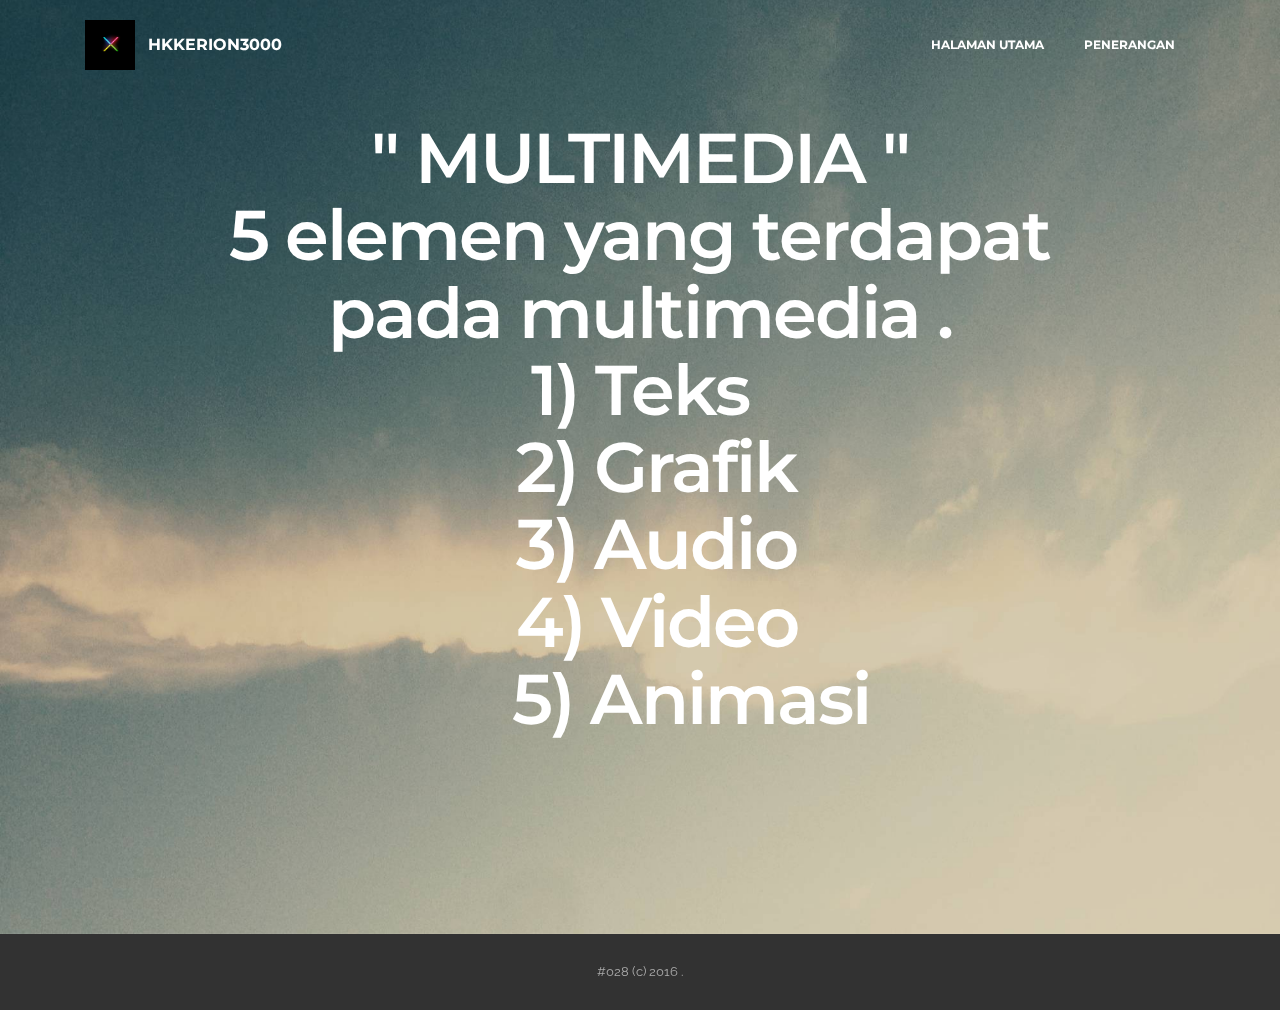
<file: index.html>
<!DOCTYPE html>
<html>
<head>
  <!-- Site made with Mobirise Website Builder v3.8.3, https://mobirise.com -->
  <meta charset="UTF-8">
  <meta http-equiv="X-UA-Compatible" content="IE=edge">
  <meta name="generator" content="Mobirise v3.8.3, mobirise.com">
  <meta name="viewport" content="width=device-width, initial-scale=1">
  <link rel="shortcut icon" href="assets/images/x-128x128-41.png" type="image/x-icon">
  <meta name="description" content="">
  <title>HKKERION</title>
  <link rel="stylesheet" href="https://fonts.googleapis.com/css?family=Lora:400,700,400italic,700italic&amp;subset=latin">
  <link rel="stylesheet" href="https://fonts.googleapis.com/css?family=Montserrat:400,700">
  <link rel="stylesheet" href="https://fonts.googleapis.com/css?family=Raleway:100,100i,200,200i,300,300i,400,400i,500,500i,600,600i,700,700i,800,800i,900,900i">
  <link rel="stylesheet" href="assets/et-line-font-plugin/style.css">
  <link rel="stylesheet" href="assets/bootstrap-material-design-font/css/material.css">
  <link rel="stylesheet" href="assets/tether/tether.min.css">
  <link rel="stylesheet" href="assets/bootstrap/css/bootstrap.min.css">
  <link rel="stylesheet" href="assets/socicon/css/socicon.min.css">
  <link rel="stylesheet" href="assets/animate.css/animate.min.css">
  <link rel="stylesheet" href="assets/dropdown/css/style.css">
  <link rel="stylesheet" href="assets/theme/css/style.css">
  <link rel="stylesheet" href="assets/mobirise/css/mbr-additional.css" type="text/css">
  
  
  
</head>
<body>
<section id="menu-0">

    <nav class="navbar navbar-dropdown bg-color transparent navbar-fixed-top">
        <div class="container">

            <div class="mbr-table">
                <div class="mbr-table-cell">

                    <div class="navbar-brand">
                        <a href="index.html" class="navbar-logo"><img src="assets/images/x-128x128-41.png" alt="HKKERION3000"></a>
                        <a class="navbar-caption" href="index.html">HKKERION3000</a>
                    </div>

                </div>
                <div class="mbr-table-cell">

                    <button class="navbar-toggler pull-xs-right hidden-md-up" type="button" data-toggle="collapse" data-target="#exCollapsingNavbar">
                        <div class="hamburger-icon"></div>
                    </button>

                    <ul class="nav-dropdown collapse pull-xs-right nav navbar-nav navbar-toggleable-sm" id="exCollapsingNavbar"><li class="nav-item"><a class="nav-link link" href="index.html">HALAMAN UTAMA</a></li><li class="nav-item"><a class="nav-link link" href="pengenalan multimedia.html">PENERANGAN</a></li></ul>
                    <button hidden="" class="navbar-toggler navbar-close" type="button" data-toggle="collapse" data-target="#exCollapsingNavbar">
                        <div class="close-icon"></div>
                    </button>

                </div>
            </div>

        </div>
    </nav>

</section>

<section class="engine"><a rel="external" href="https://mobirise.com">easy responsive site building software download</a></section><section class="mbr-section mbr-section-hero mbr-section-full mbr-parallax-background" id="header1-1" style="background-image: url(assets/images/jumbotron.jpg);">

    

    <div class="mbr-table-cell">

        <div class="container">
            <div class="row">
                <div class="mbr-section col-md-10 col-md-offset-1 text-xs-center">

                    <h1 class="mbr-section-title display-1">" MULTIMEDIA "<br>5 elemen yang terdapat pada multimedia .<br>1) Teks<br>&nbsp; 2) Grafik<br>&nbsp; 3) Audio<br>&nbsp; 4) Video<br>&nbsp; &nbsp; &nbsp; 5) Animasi</h1>
                    <p class="mbr-section-lead lead">&nbsp;&nbsp;</p>
                    
                </div>
            </div>
        </div>
    </div>

    

</section>

<footer class="mbr-small-footer mbr-section mbr-section-nopadding" id="footer1-2" style="background-color: rgb(50, 50, 50); padding-top: 1.75rem; padding-bottom: 1.75rem;">
    
    <div class="container">
        <p class="text-xs-center">#028 (c) 2016 .</p>
    </div>
</footer>


  <script src="assets/web/assets/jquery/jquery.min.js"></script>
  <script src="assets/tether/tether.min.js"></script>
  <script src="assets/bootstrap/js/bootstrap.min.js"></script>
  <script src="assets/smooth-scroll/SmoothScroll.js"></script>
  <script src="assets/viewportChecker/jquery.viewportchecker.js"></script>
  <script src="assets/dropdown/js/script.min.js"></script>
  <script src="assets/touchSwipe/jquery.touchSwipe.min.js"></script>
  <script src="assets/jarallax/jarallax.js"></script>
  <script src="assets/theme/js/script.js"></script>
  
  
  <input name="animation" type="hidden">
  </body>
</html>
</file>
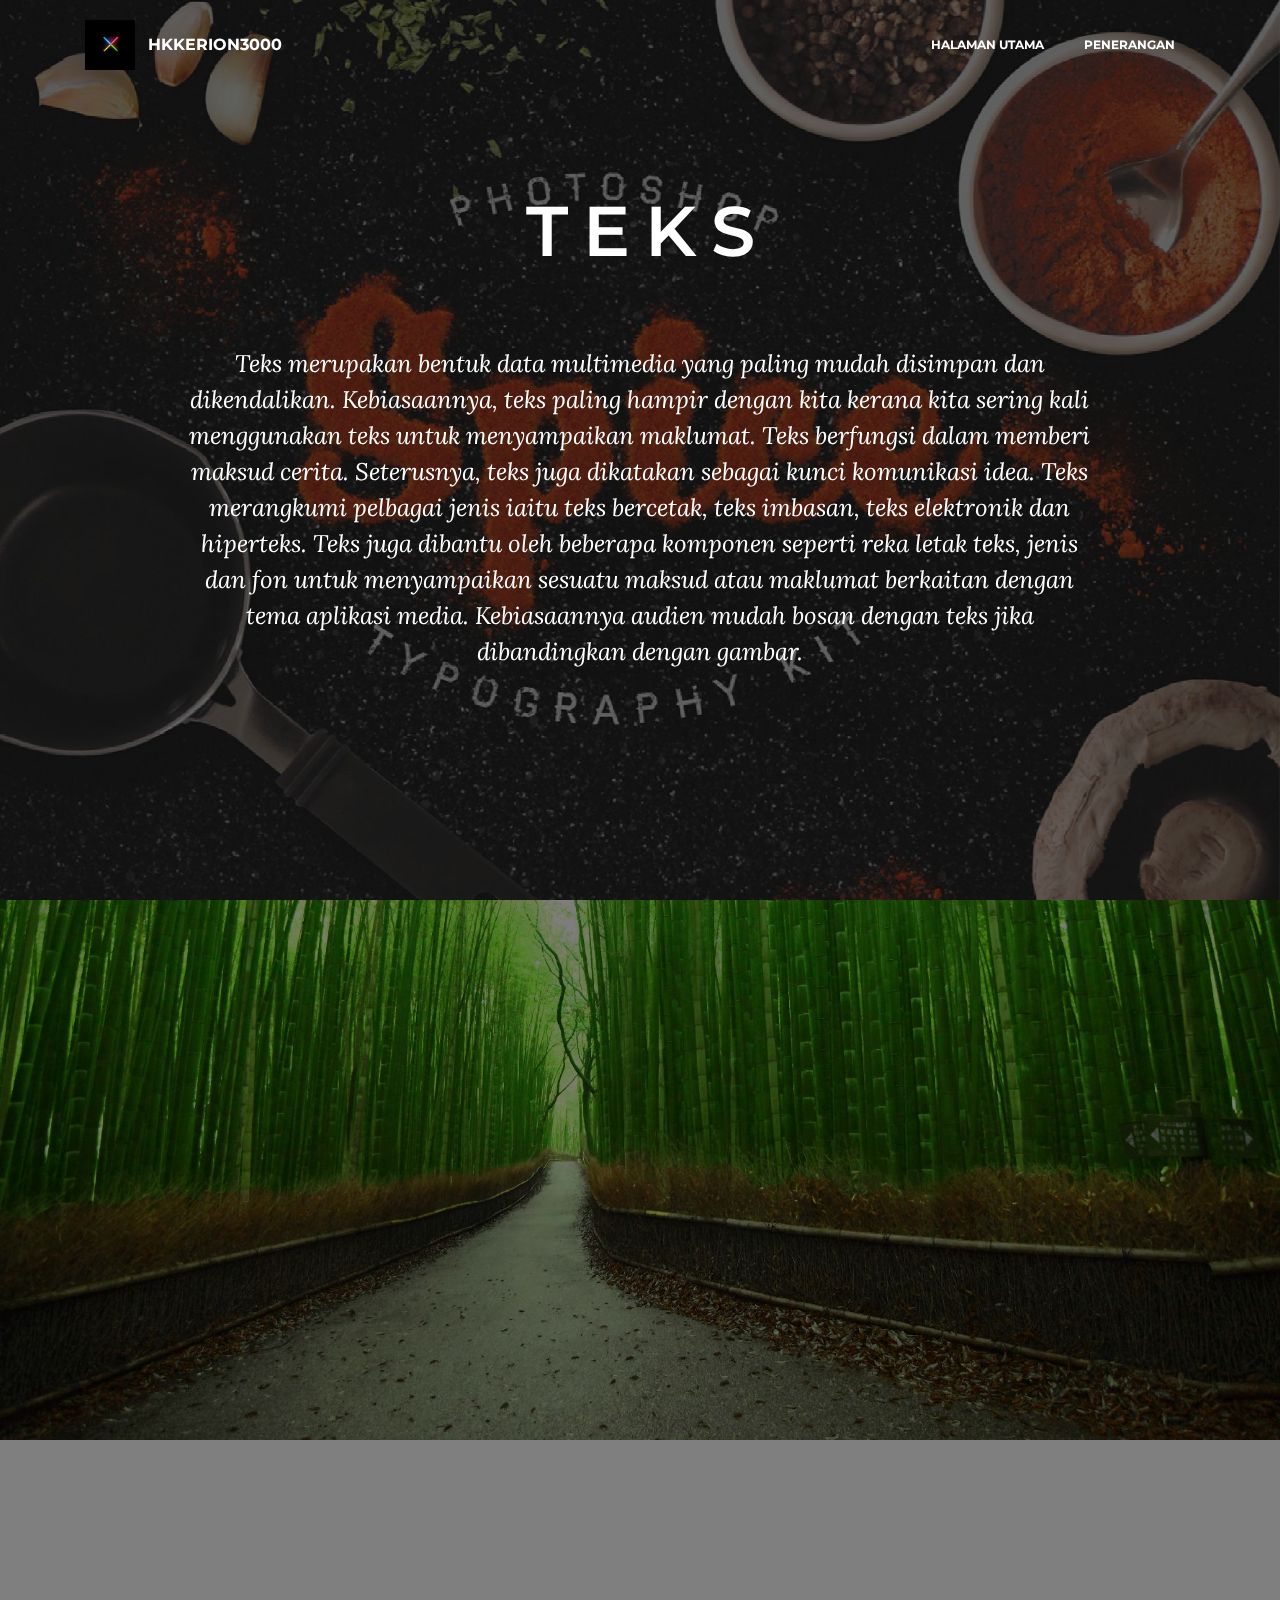
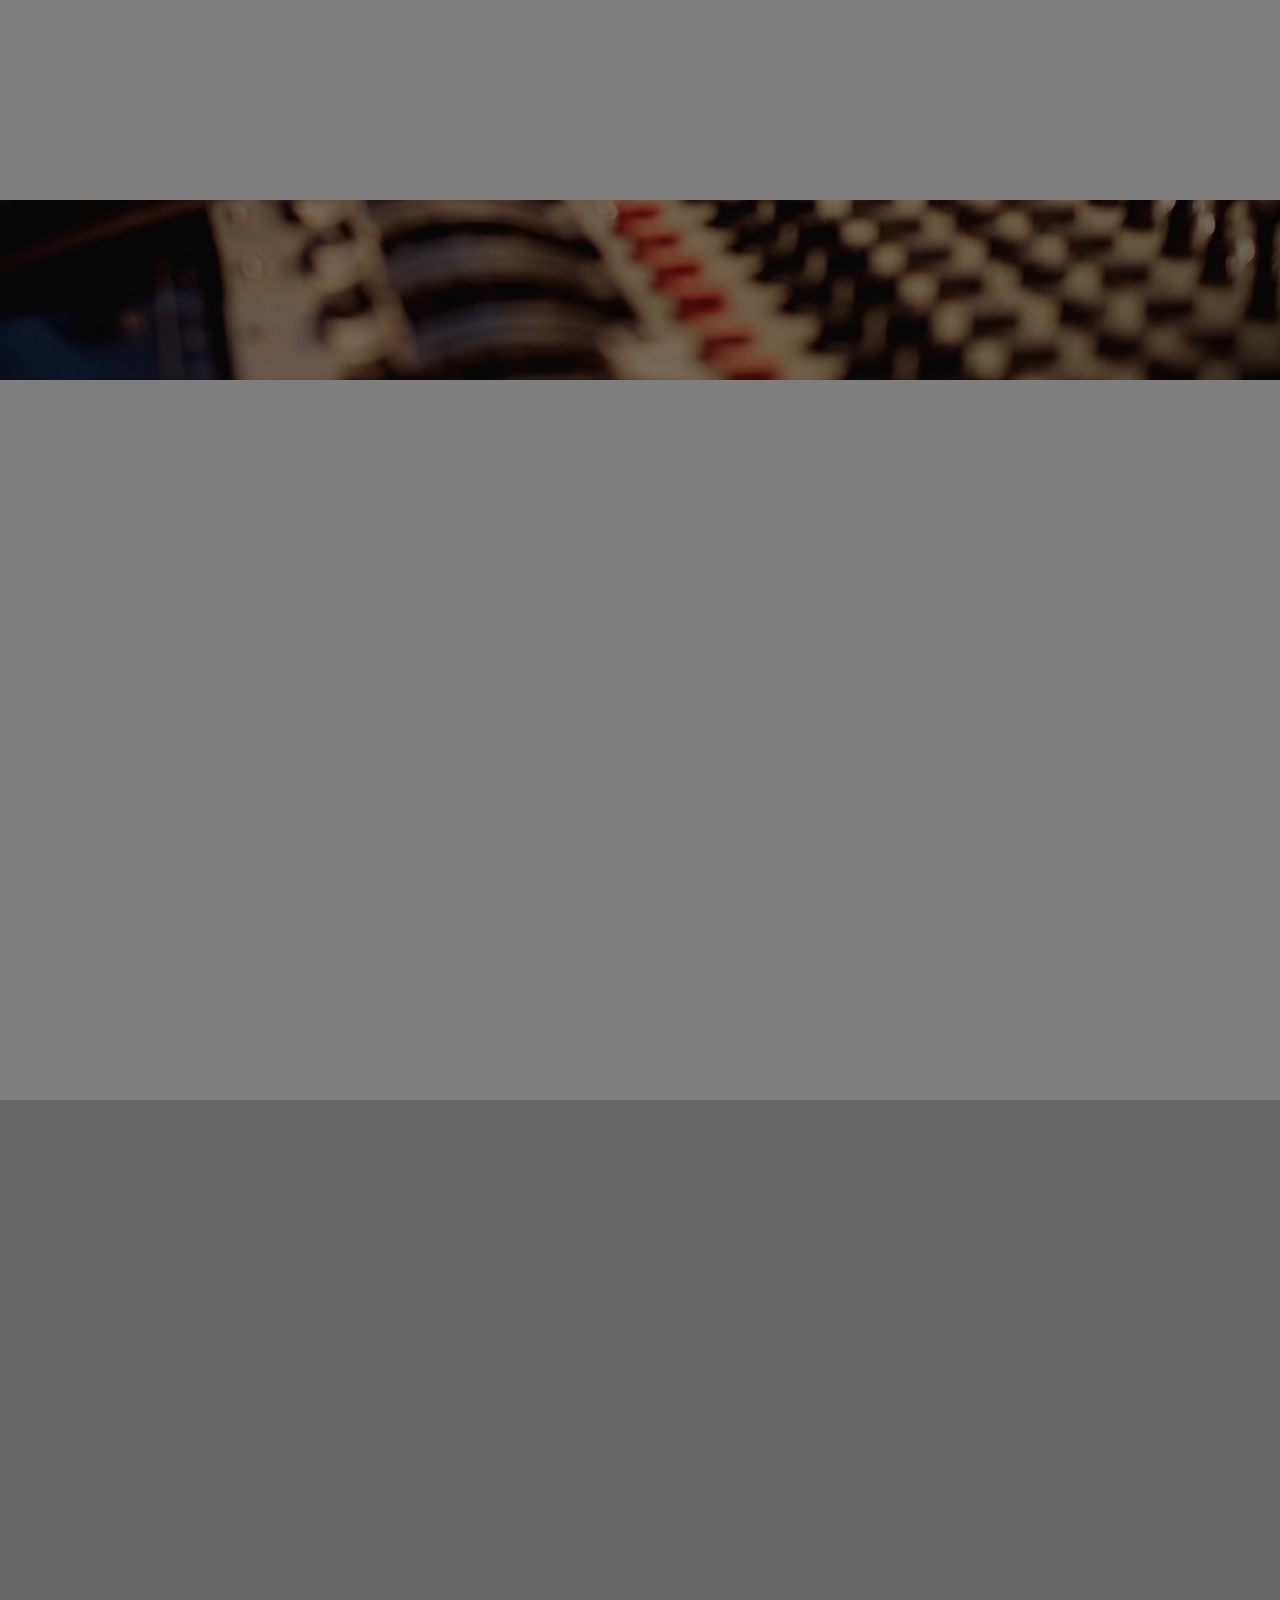
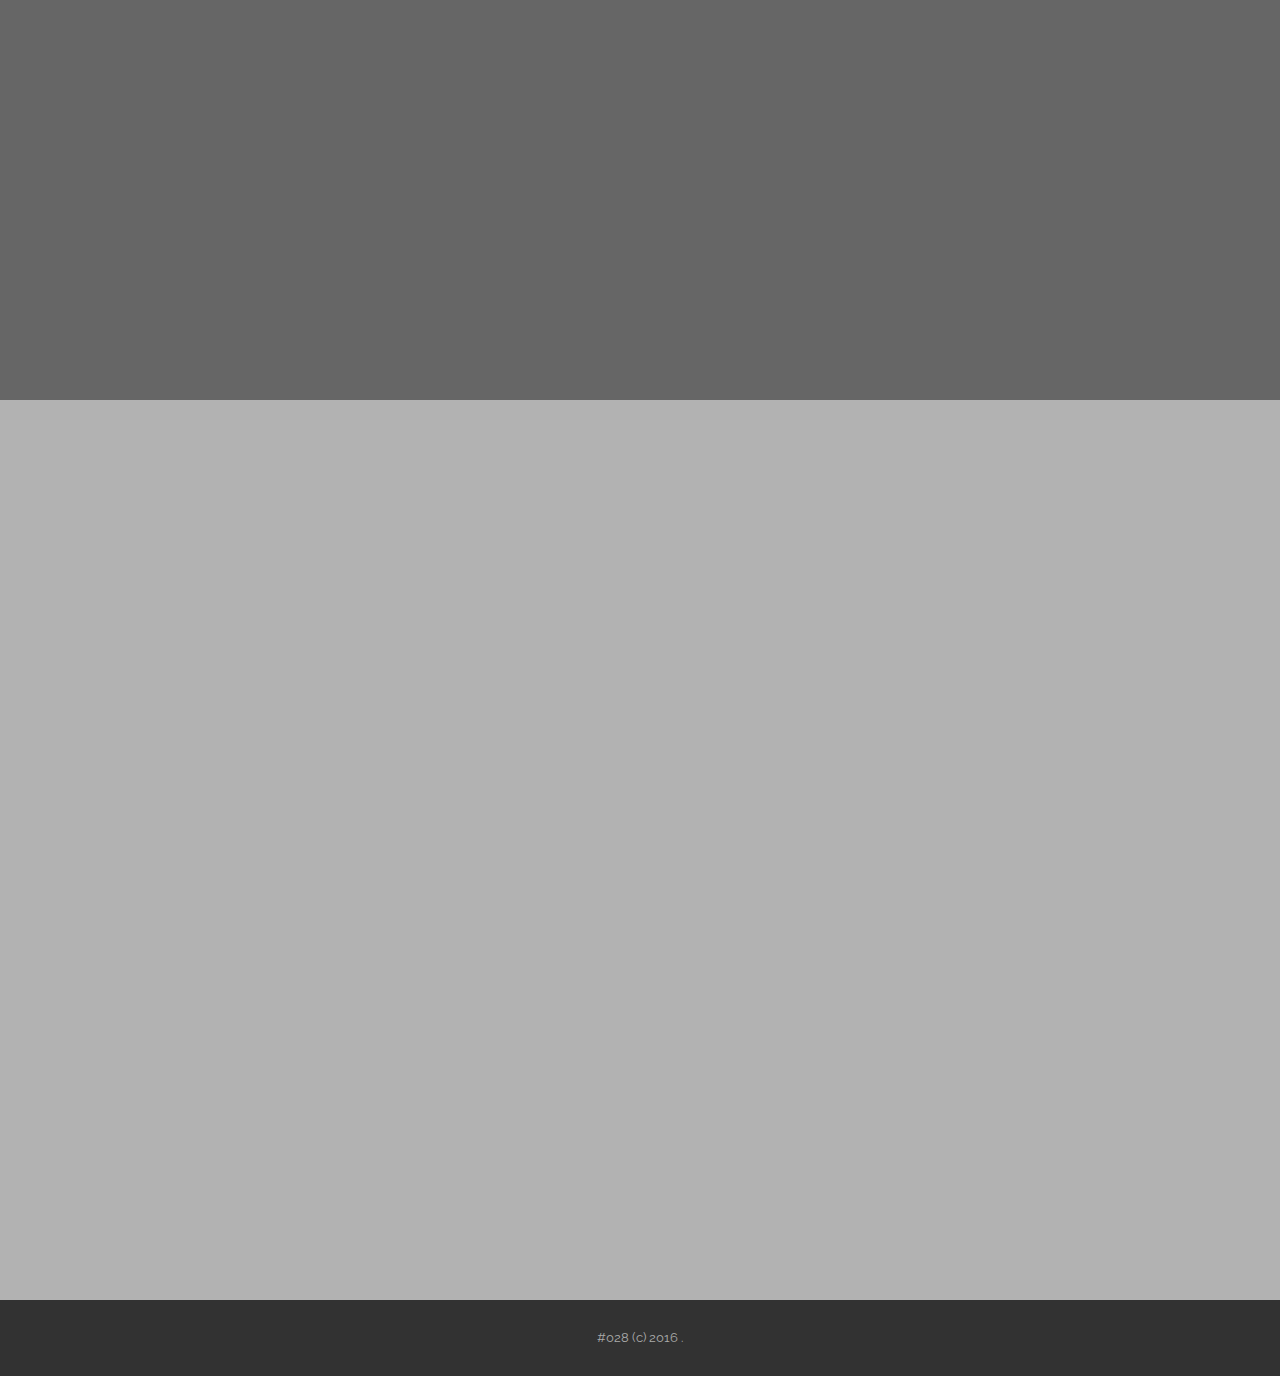
<file: pengenalan multimedia.html>
<!DOCTYPE html>
<html>
<head>
  <!-- Site made with Mobirise Website Builder v3.8.3, https://mobirise.com -->
  <meta charset="UTF-8">
  <meta http-equiv="X-UA-Compatible" content="IE=edge">
  <meta name="generator" content="Mobirise v3.8.3, mobirise.com">
  <meta name="viewport" content="width=device-width, initial-scale=1">
  <link rel="shortcut icon" href="assets/images/x-128x128-41.png" type="image/x-icon">
  <meta name="description" content="">
  
  <link rel="stylesheet" href="https://fonts.googleapis.com/css?family=Lora:400,700,400italic,700italic&amp;subset=latin">
  <link rel="stylesheet" href="https://fonts.googleapis.com/css?family=Montserrat:400,700">
  <link rel="stylesheet" href="https://fonts.googleapis.com/css?family=Raleway:100,100i,200,200i,300,300i,400,400i,500,500i,600,600i,700,700i,800,800i,900,900i">
  <link rel="stylesheet" href="assets/et-line-font-plugin/style.css">
  <link rel="stylesheet" href="assets/bootstrap-material-design-font/css/material.css">
  <link rel="stylesheet" href="assets/tether/tether.min.css">
  <link rel="stylesheet" href="assets/bootstrap/css/bootstrap.min.css">
  <link rel="stylesheet" href="assets/socicon/css/socicon.min.css">
  <link rel="stylesheet" href="assets/animate.css/animate.min.css">
  <link rel="stylesheet" href="assets/dropdown/css/style.css">
  <link rel="stylesheet" href="assets/theme/css/style.css">
  <link rel="stylesheet" href="assets/mobirise/css/mbr-additional.css" type="text/css">
  
  
  
</head>
<body>
<section id="menu-0">

    <nav class="navbar navbar-dropdown bg-color transparent navbar-fixed-top">
        <div class="container">

            <div class="mbr-table">
                <div class="mbr-table-cell">

                    <div class="navbar-brand">
                        <a href="index.html" class="navbar-logo"><img src="assets/images/x-128x128-41.png" alt="HKKERION3000"></a>
                        <a class="navbar-caption" href="index.html">HKKERION3000</a>
                    </div>

                </div>
                <div class="mbr-table-cell">

                    <button class="navbar-toggler pull-xs-right hidden-md-up" type="button" data-toggle="collapse" data-target="#exCollapsingNavbar">
                        <div class="hamburger-icon"></div>
                    </button>

                    <ul class="nav-dropdown collapse pull-xs-right nav navbar-nav navbar-toggleable-sm" id="exCollapsingNavbar"><li class="nav-item"><a class="nav-link link" href="index.html">HALAMAN UTAMA</a></li><li class="nav-item"><a class="nav-link link" href="pengenalan multimedia.html">PENERANGAN</a></li></ul>
                    <button hidden="" class="navbar-toggler navbar-close" type="button" data-toggle="collapse" data-target="#exCollapsingNavbar">
                        <div class="close-icon"></div>
                    </button>

                </div>
            </div>

        </div>
    </nav>

</section>

<section class="engine"><a rel="external" href="https://mobirise.com">simple drag and drop website builder</a></section><section class="mbr-section mbr-section-hero mbr-section-full mbr-parallax-background mbr-after-navbar" id="header1-2" style="background-image: url(assets/images/spicetype-slide-o-2000x1332-17.jpg);">

    <div class="mbr-overlay" style="opacity: 0.5; background-color: rgb(0, 0, 0);"></div>

    <div class="mbr-table-cell">

        <div class="container">
            <div class="row">
                <div class="mbr-section col-md-10 col-md-offset-1 text-xs-center">

                    <h1 class="mbr-section-title display-1">T E K S</h1>
                    <p class="mbr-section-lead lead"><br><br>Teks merupakan bentuk data multimedia yang paling mudah disimpan dan dikendalikan. Kebiasaannya, teks paling hampir dengan kita kerana kita sering kali menggunakan teks untuk menyampaikan maklumat. Teks berfungsi dalam memberi maksud cerita. Seterusnya, teks juga dikatakan sebagai kunci komunikasi idea. Teks merangkumi pelbagai jenis iaitu teks bercetak, teks imbasan, teks elektronik dan hiperteks. Teks juga dibantu oleh beberapa komponen seperti reka letak teks, jenis dan fon untuk menyampaikan sesuatu maksud atau maklumat berkaitan dengan tema aplikasi media. Kebiasaannya audien mudah bosan dengan teks jika dibandingkan dengan  gambar.<br></p>
                    
                </div>
            </div>
        </div>
    </div>

    

</section>

<section class="mbr-section mbr-section-hero mbr-section-full mbr-parallax-background" id="header1-5" style="background-image: url(assets/images/bamboo-forest-desktop-wallpaper-2000x1250-77.jpg);">

    <div class="mbr-overlay" style="opacity: 0.5; background-color: rgb(0, 0, 0);"></div>

    <div class="mbr-table-cell">

        <div class="container">
            <div class="row">
                <div class="mbr-section col-md-10 col-md-offset-1 text-xs-center">

                    <h1 class="mbr-section-title display-1">G R A F I K</h1>
                    <p class="mbr-section-lead lead"><br><br>Grafik sering kali muncul sebagai latar belakang sesuatu teks untuk menghadirkan kerangka yang indah. Gambar sering dikatakan sebagai bahasa sebuah gambar yang mampu menjelaskan seribu kata. Imej yang ditonjolkan mesti bertepatan dengan tema atau tajuk yang hendak disampaikan. Imej grafik terdiri daripada pelbagai jenis iaitu imej vector, gambar digital, gambar hiper dan gambar bitmap. Kesesuaian dalam saiz imej mestilah bersesuaian agar tidak menganggu teks yang hendak disampaikan.<br>.</p>
                    
                </div>
            </div>
        </div>
    </div>

    

</section>

<section class="mbr-section mbr-section-hero mbr-section-full mbr-parallax-background" id="header1-6" style="background-image: url(assets/images/emi-tg1234-1-1920px-2000x1125-22.jpg);">

    <div class="mbr-overlay" style="opacity: 0.5; background-color: rgb(0, 0, 0);"></div>

    <div class="mbr-table-cell">

        <div class="container">
            <div class="row">
                <div class="mbr-section col-md-10 col-md-offset-1 text-xs-center">

                    <h1 class="mbr-section-title display-1">A U D I O</h1>
                    <p class="mbr-section-lead lead"><br><br>Bunyi dikatakan sebagai pemankin seri dalam persembahan multimedia jika paparan teks hanya memuatkan grafik dan teks tidak dapat menarik minat seseorang. Bunyi dapat ditambahkan dalam produk multimedia melalui suara, muzik dan kesan suara. Bunyi mempunyai beberapa objek bunyi yang biasa digunakan dalam produk multimedia iaitu waterform audio, compact disk, audio, MIDI soundtrack dan mp3. Bunyi juga berfungsi untuk meneguhkan mesej, menentukan keadaan fikran atau perasaan sesorang dan berperanan untuk menarik perhatian atau menghidupkan suasana penonton. Bunyi ini perlu mempunyai kesesuaian. Bunyi audio yang bising akan menyebabkan gangguan timbul dan menggangu matlamat yang hendak disampaikan. Buntu yang disampaikan bersifat fleksibel (boleh diubah-ubah).<br></p>
                    
                </div>
            </div>
        </div>
    </div>

    

</section>

<section class="mbr-section mbr-section-hero mbr-section-full mbr-parallax-background" id="header1-7" style="background-image: url(assets/images/a-new-perspective-on-video-studio-cigale-2000x1125-82.jpg);">

    <div class="mbr-overlay" style="opacity: 0.6; background-color: rgb(0, 0, 0);"></div>

    <div class="mbr-table-cell">

        <div class="container">
            <div class="row">
                <div class="mbr-section col-md-10 col-md-offset-1 text-xs-center">

                    <h1 class="mbr-section-title display-1">V I D E O</h1>
                    <p class="mbr-section-lead lead"><br><br>Video adalah rakaman gambar hidup atau gambar bergerak yang saling berurutan. Video dikatakan sebagai elemen yang paling mudah untuk menarik perhatian penonton dalam persembahan aplikasi multimedia. Video boleh dibahagikan keapada dua jenis iaitu video analog dan video digital. Video analog dibentuk daripada deretan gelombang iaitu analog yang yang dirakam oleh kamera dan dipancar luaskan melalui gelombang udara. Video digital pula dibentuk daripada sederhana gelombang iaitu digital yang digambarkan menerusi titik sebagai rangkaian nilai minimum atau maksimum. Video ini boleh dimuat turun melalui pelbagai aspek atau cara seperti melaluisumber televisyen, pita vedio, cakera video dank lip video digital.<br></p>
                    
                </div>
            </div>
        </div>
    </div>

    

</section>

<section class="mbr-section mbr-section-hero mbr-section-full mbr-parallax-background" id="header1-8" style="background-image: url(assets/images/floating-island-sunset-evening-avatar-fantasy-mountain-lake-landscape-nature-2000x1125-52.jpg);">

    <div class="mbr-overlay" style="opacity: 0.3; background-color: rgb(0, 0, 0);"></div>

    <div class="mbr-table-cell">

        <div class="container">
            <div class="row">
                <div class="mbr-section col-md-10 col-md-offset-1 text-xs-center">

                    <h1 class="mbr-section-title display-1">A N I M A S I</h1>
                    <p class="mbr-section-lead lead"><br><br>Animasi merupakan penggunaan komputer yang menciptakan gerak pada layar animasi diibaratkan nadi utama dalam sesuatu imej. Animasi membolehkan imej yang diambil dan diubah suai seperti memasukkan pergerakan ke dalam imej boleh berlaku. Animasi mensimulasikan tingkah laku sebenar, menarik perhatian isi kandungan pada skrin dan member maklum balas kepada impak visual. Jenis animasi ialah animasi berbingkai, animasi masa sebenar dan audio animasi.<br></p>
                    
                </div>
            </div>
        </div>
    </div>

    

</section>

<footer class="mbr-small-footer mbr-section mbr-section-nopadding" id="footer1-1" style="background-color: rgb(50, 50, 50); padding-top: 1.75rem; padding-bottom: 1.75rem;">
    
    <div class="container">
        <p class="text-xs-center">#028 (c) 2016 .</p>
    </div>
</footer>


  <script src="assets/web/assets/jquery/jquery.min.js"></script>
  <script src="assets/tether/tether.min.js"></script>
  <script src="assets/bootstrap/js/bootstrap.min.js"></script>
  <script src="assets/smooth-scroll/SmoothScroll.js"></script>
  <script src="assets/viewportChecker/jquery.viewportchecker.js"></script>
  <script src="assets/dropdown/js/script.min.js"></script>
  <script src="assets/touchSwipe/jquery.touchSwipe.min.js"></script>
  <script src="assets/jarallax/jarallax.js"></script>
  <script src="assets/theme/js/script.js"></script>
  
  
  <input name="animation" type="hidden">
  </body>
</html>
</file>
<file: assets/et-line-font-plugin/style.css>
@font-face {
	font-family: 'et-line';
	src:url('fonts/et-line.eot');
	src:url('fonts/et-line.eot?#iefix') format('embedded-opentype'),
		url('fonts/et-line.woff') format('woff'),
		url('fonts/et-line.ttf') format('truetype'),
		url('fonts/et-line.svg#et-line') format('svg');
	font-weight: normal;
	font-style: normal;
}

/* Use the following CSS code if you want to use data attributes for inserting your icons */
.etl-icon, [data-icon]:before {
	font-family: 'et-line';
	content: attr(data-icon);
	speak: none;
	font-weight: normal;
	font-variant: normal;
	text-transform: none;
	line-height: 1;
	-webkit-font-smoothing: antialiased;
	-moz-osx-font-smoothing: grayscale;
	display:inline-block;
}

/* Use the following CSS code if you want to have a class per icon */
/*
Instead of a list of all class selectors,
you can use the generic selector below, but it's slower:
[class*="icon-"] {
*/
.icon-mobile, .icon-laptop, .icon-desktop, .icon-tablet, .icon-phone, .icon-document, .icon-documents, .icon-search, .icon-clipboard, .icon-newspaper, .icon-notebook, .icon-book-open, .icon-browser, .icon-calendar, .icon-presentation, .icon-picture, .icon-pictures, .icon-video, .icon-camera, .icon-printer, .icon-toolbox, .icon-briefcase, .icon-wallet, .icon-gift, .icon-bargraph, .icon-grid, .icon-expand, .icon-focus, .icon-edit, .icon-adjustments, .icon-ribbon, .icon-hourglass, .icon-lock, .icon-megaphone, .icon-shield, .icon-trophy, .icon-flag, .icon-map, .icon-puzzle, .icon-basket, .icon-envelope, .icon-streetsign, .icon-telescope, .icon-gears, .icon-key, .icon-paperclip, .icon-attachment, .icon-pricetags, .icon-lightbulb, .icon-layers, .icon-pencil, .icon-tools, .icon-tools-2, .icon-scissors, .icon-paintbrush, .icon-magnifying-glass, .icon-circle-compass, .icon-linegraph, .icon-mic, .icon-strategy, .icon-beaker, .icon-caution, .icon-recycle, .icon-anchor, .icon-profile-male, .icon-profile-female, .icon-bike, .icon-wine, .icon-hotairballoon, .icon-globe, .icon-genius, .icon-map-pin, .icon-dial, .icon-chat, .icon-heart, .icon-cloud, .icon-upload, .icon-download, .icon-target, .icon-hazardous, .icon-piechart, .icon-speedometer, .icon-global, .icon-compass, .icon-lifesaver, .icon-clock, .icon-aperture, .icon-quote, .icon-scope, .icon-alarmclock, .icon-refresh, .icon-happy, .icon-sad, .icon-facebook, .icon-twitter, .icon-googleplus, .icon-rss, .icon-tumblr, .icon-linkedin, .icon-dribbble {
	font-family: 'et-line';
	speak: none;
	font-style: normal;
	font-weight: normal;
	font-variant: normal;
	text-transform: none;
	line-height: 1;
	-webkit-font-smoothing: antialiased;
	-moz-osx-font-smoothing: grayscale;
	display:inline-block;
}
.icon-mobile:before {
	content: "\e000";
}
.icon-laptop:before {
	content: "\e001";
}
.icon-desktop:before {
	content: "\e002";
}
.icon-tablet:before {
	content: "\e003";
}
.icon-phone:before {
	content: "\e004";
}
.icon-document:before {
	content: "\e005";
}
.icon-documents:before {
	content: "\e006";
}
.icon-search:before {
	content: "\e007";
}
.icon-clipboard:before {
	content: "\e008";
}
.icon-newspaper:before {
	content: "\e009";
}
.icon-notebook:before {
	content: "\e00a";
}
.icon-book-open:before {
	content: "\e00b";
}
.icon-browser:before {
	content: "\e00c";
}
.icon-calendar:before {
	content: "\e00d";
}
.icon-presentation:before {
	content: "\e00e";
}
.icon-picture:before {
	content: "\e00f";
}
.icon-pictures:before {
	content: "\e010";
}
.icon-video:before {
	content: "\e011";
}
.icon-camera:before {
	content: "\e012";
}
.icon-printer:before {
	content: "\e013";
}
.icon-toolbox:before {
	content: "\e014";
}
.icon-briefcase:before {
	content: "\e015";
}
.icon-wallet:before {
	content: "\e016";
}
.icon-gift:before {
	content: "\e017";
}
.icon-bargraph:before {
	content: "\e018";
}
.icon-grid:before {
	content: "\e019";
}
.icon-expand:before {
	content: "\e01a";
}
.icon-focus:before {
	content: "\e01b";
}
.icon-edit:before {
	content: "\e01c";
}
.icon-adjustments:before {
	content: "\e01d";
}
.icon-ribbon:before {
	content: "\e01e";
}
.icon-hourglass:before {
	content: "\e01f";
}
.icon-lock:before {
	content: "\e020";
}
.icon-megaphone:before {
	content: "\e021";
}
.icon-shield:before {
	content: "\e022";
}
.icon-trophy:before {
	content: "\e023";
}
.icon-flag:before {
	content: "\e024";
}
.icon-map:before {
	content: "\e025";
}
.icon-puzzle:before {
	content: "\e026";
}
.icon-basket:before {
	content: "\e027";
}
.icon-envelope:before {
	content: "\e028";
}
.icon-streetsign:before {
	content: "\e029";
}
.icon-telescope:before {
	content: "\e02a";
}
.icon-gears:before {
	content: "\e02b";
}
.icon-key:before {
	content: "\e02c";
}
.icon-paperclip:before {
	content: "\e02d";
}
.icon-attachment:before {
	content: "\e02e";
}
.icon-pricetags:before {
	content: "\e02f";
}
.icon-lightbulb:before {
	content: "\e030";
}
.icon-layers:before {
	content: "\e031";
}
.icon-pencil:before {
	content: "\e032";
}
.icon-tools:before {
	content: "\e033";
}
.icon-tools-2:before {
	content: "\e034";
}
.icon-scissors:before {
	content: "\e035";
}
.icon-paintbrush:before {
	content: "\e036";
}
.icon-magnifying-glass:before {
	content: "\e037";
}
.icon-circle-compass:before {
	content: "\e038";
}
.icon-linegraph:before {
	content: "\e039";
}
.icon-mic:before {
	content: "\e03a";
}
.icon-strategy:before {
	content: "\e03b";
}
.icon-beaker:before {
	content: "\e03c";
}
.icon-caution:before {
	content: "\e03d";
}
.icon-recycle:before {
	content: "\e03e";
}
.icon-anchor:before {
	content: "\e03f";
}
.icon-profile-male:before {
	content: "\e040";
}
.icon-profile-female:before {
	content: "\e041";
}
.icon-bike:before {
	content: "\e042";
}
.icon-wine:before {
	content: "\e043";
}
.icon-hotairballoon:before {
	content: "\e044";
}
.icon-globe:before {
	content: "\e045";
}
.icon-genius:before {
	content: "\e046";
}
.icon-map-pin:before {
	content: "\e047";
}
.icon-dial:before {
	content: "\e048";
}
.icon-chat:before {
	content: "\e049";
}
.icon-heart:before {
	content: "\e04a";
}
.icon-cloud:before {
	content: "\e04b";
}
.icon-upload:before {
	content: "\e04c";
}
.icon-download:before {
	content: "\e04d";
}
.icon-target:before {
	content: "\e04e";
}
.icon-hazardous:before {
	content: "\e04f";
}
.icon-piechart:before {
	content: "\e050";
}
.icon-speedometer:before {
	content: "\e051";
}
.icon-global:before {
	content: "\e052";
}
.icon-compass:before {
	content: "\e053";
}
.icon-lifesaver:before {
	content: "\e054";
}
.icon-clock:before {
	content: "\e055";
}
.icon-aperture:before {
	content: "\e056";
}
.icon-quote:before {
	content: "\e057";
}
.icon-scope:before {
	content: "\e058";
}
.icon-alarmclock:before {
	content: "\e059";
}
.icon-refresh:before {
	content: "\e05a";
}
.icon-happy:before {
	content: "\e05b";
}
.icon-sad:before {
	content: "\e05c";
}
.icon-facebook:before {
	content: "\e05d";
}
.icon-twitter:before {
	content: "\e05e";
}
.icon-googleplus:before {
	content: "\e05f";
}
.icon-rss:before {
	content: "\e060";
}
.icon-tumblr:before {
	content: "\e061";
}
.icon-linkedin:before {
	content: "\e062";
}
.icon-dribbble:before {
	content: "\e063";
}
</file>
<file: assets/bootstrap-material-design-font/css/material.css>
@font-face {
  font-family: 'Material-Design-Icons';
  src: url('../fonts/Material-Design-Icons.eot?3ocs8m');
  src: url('../fonts/Material-Design-Icons.eot?#iefix3ocs8m') format('embedded-opentype'), url('../fonts/Material-Design-Icons.woff?3ocs8m') format('woff'), url('../fonts/Material-Design-Icons.ttf?3ocs8m') format('truetype'), url('../fonts/Material-Design-Icons.svg?3ocs8m#Material-Design-Icons') format('svg');
  font-weight: normal;
  font-style: normal;
}
[class^="mdi-"],
[class*="mdi-"] {
  speak: none;
  display: inline-block;
  font-style: normal;
  font-variant:normal;
  font-weight:normal;
  /*font-size:24px;*/
  line-height:1;
  font-family:'Material-Design-Icons' !important;
  text-rendering: auto;
  
  -webkit-font-smoothing: antialiased;
  -moz-osx-font-smoothing: grayscale;
  -webkit-transform: translate(0, 0);
      -ms-transform: translate(0, 0);
          transform: translate(0, 0);
}
[class^="mdi-"]:before,
[class*="mdi-"]:before {
  display: inline-block;
  speak: none;
  text-decoration: inherit;
}
[class^="mdi-"].pull-left,
[class*="mdi-"].pull-left {
  margin-right: .3em;
}
[class^="mdi-"].pull-right,
[class*="mdi-"].pull-right {
  margin-left: .3em;
}
[class^="mdi-"].mdi-lg:before,
[class*="mdi-"].mdi-lg:before,
[class^="mdi-"].mdi-lg:after,
[class*="mdi-"].mdi-lg:after {
  font-size: 1.33333333em;
  line-height: 0.75em;
  vertical-align: -15%;
}
[class^="mdi-"].mdi-2x:before,
[class*="mdi-"].mdi-2x:before,
[class^="mdi-"].mdi-2x:after,
[class*="mdi-"].mdi-2x:after {
  font-size: 2em;
}
[class^="mdi-"].mdi-3x:before,
[class*="mdi-"].mdi-3x:before,
[class^="mdi-"].mdi-3x:after,
[class*="mdi-"].mdi-3x:after {
  font-size: 3em;
}
[class^="mdi-"].mdi-4x:before,
[class*="mdi-"].mdi-4x:before,
[class^="mdi-"].mdi-4x:after,
[class*="mdi-"].mdi-4x:after {
  font-size: 4em;
}
[class^="mdi-"].mdi-5x:before,
[class*="mdi-"].mdi-5x:before,
[class^="mdi-"].mdi-5x:after,
[class*="mdi-"].mdi-5x:after {
  font-size: 5em;
}
[class^="mdi-device-signal-cellular-"]:after,
[class^="mdi-device-battery-"]:after,
[class^="mdi-device-battery-charging-"]:after,
[class^="mdi-device-signal-cellular-connected-no-internet-"]:after,
[class^="mdi-device-signal-wifi-"]:after,
[class^="mdi-device-signal-wifi-statusbar-not-connected"]:after,
.mdi-device-network-wifi:after {
  opacity: .3;
  position: absolute;
  left: 0;
  top: 0;
  z-index: 1;
  display: inline-block;
  speak: none;
  text-decoration: inherit;
}
[class^="mdi-device-signal-cellular-"]:after {
  content: "\e758";
}
[class^="mdi-device-battery-"]:after {
  content: "\e735";
}
[class^="mdi-device-battery-charging-"]:after {
  content: "\e733";
}
[class^="mdi-device-signal-cellular-connected-no-internet-"]:after {
  content: "\e75d";
}
[class^="mdi-device-signal-wifi-"]:after,
.mdi-device-network-wifi:after {
  content: "\e765";
}
[class^="mdi-device-signal-wifi-statusbasr-not-connected"]:after {
  content: "\e8f7";
}
.mdi-device-signal-cellular-off:after,
.mdi-device-signal-cellular-null:after,
.mdi-device-signal-cellular-no-sim:after,
.mdi-device-signal-wifi-off:after,
.mdi-device-signal-wifi-4-bar:after,
.mdi-device-signal-cellular-4-bar:after,
.mdi-device-battery-alert:after,
.mdi-device-signal-cellular-connected-no-internet-4-bar:after,
.mdi-device-battery-std:after,
.mdi-device-battery-full .mdi-device-battery-unknown:after {
  content: "";
}
.mdi-fw {
  width: 1.28571429em;
  text-align: center;
}
.mdi-ul {
  padding-left: 0;
  margin-left: 2.14285714em;
  list-style-type: none;
}
.mdi-ul > li {
  position: relative;
}
.mdi-li {
  position: absolute;
  left: -2.14285714em;
  width: 2.14285714em;
  top: 0.14285714em;
  text-align: center;
}
.mdi-li.mdi-lg {
  left: -1.85714286em;
}
.mdi-border {
  padding: .2em .25em .15em;
  border: solid 0.08em #eeeeee;
  border-radius: .1em;
}
.mdi-spin {
  -webkit-animation: mdi-spin 2s infinite linear;
  animation: mdi-spin 2s infinite linear;
  -webkit-transform-origin: 50% 50%;
  -ms-transform-origin: 50% 50%;
      transform-origin: 50% 50%;
}
.mdi-pulse {
  -webkit-animation: mdi-spin 1s steps(8) infinite;
  animation: mdi-spin 1s steps(8) infinite;
  -webkit-transform-origin: 50% 50%;
  -ms-transform-origin: 50% 50%;
      transform-origin: 50% 50%;
}
@-webkit-keyframes mdi-spin {
  0% {
    -webkit-transform: rotate(0deg);
    transform: rotate(0deg);
  }
  100% {
    -webkit-transform: rotate(359deg);
    transform: rotate(359deg);
  }
}
@keyframes mdi-spin {
  0% {
    -webkit-transform: rotate(0deg);
    transform: rotate(0deg);
  }
  100% {
    -webkit-transform: rotate(359deg);
    transform: rotate(359deg);
  }
}
.mdi-rotate-90 {
  filter: progid:DXImageTransform.Microsoft.BasicImage(rotation=1);
  -webkit-transform: rotate(90deg);
  -ms-transform: rotate(90deg);
  transform: rotate(90deg);
}
.mdi-rotate-180 {
  filter: progid:DXImageTransform.Microsoft.BasicImage(rotation=2);
  -webkit-transform: rotate(180deg);
  -ms-transform: rotate(180deg);
  transform: rotate(180deg);
}
.mdi-rotate-270 {
  filter: progid:DXImageTransform.Microsoft.BasicImage(rotation=3);
  -webkit-transform: rotate(270deg);
  -ms-transform: rotate(270deg);
  transform: rotate(270deg);
}
.mdi-flip-horizontal {
  filter: progid:DXImageTransform.Microsoft.BasicImage(rotation=0, mirror=1);
  -webkit-transform: scale(-1, 1);
  -ms-transform: scale(-1, 1);
  transform: scale(-1, 1);
}
.mdi-flip-vertical {
  filter: progid:DXImageTransform.Microsoft.BasicImage(rotation=2, mirror=1);
  -webkit-transform: scale(1, -1);
  -ms-transform: scale(1, -1);
  transform: scale(1, -1);
}
:root .mdi-rotate-90,
:root .mdi-rotate-180,
:root .mdi-rotate-270,
:root .mdi-flip-horizontal,
:root .mdi-flip-vertical {
  -webkit-filter: none;
          filter: none;
}
.mdi-stack {
  position: relative;
  display: inline-block;
  width: 2em;
  height: 2em;
  line-height: 2em;
  vertical-align: middle;
}
.mdi-stack-1x,
.mdi-stack-2x {
  position: absolute;
  left: 0;
  width: 100%;
  text-align: center;
}
.mdi-stack-1x {
  line-height: inherit;
}
.mdi-stack-2x {
  font-size: 2em;
}
.mdi-inverse {
  color: #ffffff;
}
/* Start Icons */
.mdi-action-3d-rotation:before {
  content: "\e600";
}
.mdi-action-accessibility:before {
  content: "\e601";
}
.mdi-action-account-balance-wallet:before {
  content: "\e602";
}
.mdi-action-account-balance:before {
  content: "\e603";
}
.mdi-action-account-box:before {
  content: "\e604";
}
.mdi-action-account-child:before {
  content: "\e605";
}
.mdi-action-account-circle:before {
  content: "\e606";
}
.mdi-action-add-shopping-cart:before {
  content: "\e607";
}
.mdi-action-alarm-add:before {
  content: "\e608";
}
.mdi-action-alarm-off:before {
  content: "\e609";
}
.mdi-action-alarm-on:before {
  content: "\e60a";
}
.mdi-action-alarm:before {
  content: "\e60b";
}
.mdi-action-android:before {
  content: "\e60c";
}
.mdi-action-announcement:before {
  content: "\e60d";
}
.mdi-action-aspect-ratio:before {
  content: "\e60e";
}
.mdi-action-assessment:before {
  content: "\e60f";
}
.mdi-action-assignment-ind:before {
  content: "\e610";
}
.mdi-action-assignment-late:before {
  content: "\e611";
}
.mdi-action-assignment-return:before {
  content: "\e612";
}
.mdi-action-assignment-returned:before {
  content: "\e613";
}
.mdi-action-assignment-turned-in:before {
  content: "\e614";
}
.mdi-action-assignment:before {
  content: "\e615";
}
.mdi-action-autorenew:before {
  content: "\e616";
}
.mdi-action-backup:before {
  content: "\e617";
}
.mdi-action-book:before {
  content: "\e618";
}
.mdi-action-bookmark-outline:before {
  content: "\e619";
}
.mdi-action-bookmark:before {
  content: "\e61a";
}
.mdi-action-bug-report:before {
  content: "\e61b";
}
.mdi-action-cached:before {
  content: "\e61c";
}
.mdi-action-check-circle:before {
  content: "\e61d";
}
.mdi-action-class:before {
  content: "\e61e";
}
.mdi-action-credit-card:before {
  content: "\e61f";
}
.mdi-action-dashboard:before {
  content: "\e620";
}
.mdi-action-delete:before {
  content: "\e621";
}
.mdi-action-description:before {
  content: "\e622";
}
.mdi-action-dns:before {
  content: "\e623";
}
.mdi-action-done-all:before {
  content: "\e624";
}
.mdi-action-done:before {
  content: "\e625";
}
.mdi-action-event:before {
  content: "\e626";
}
.mdi-action-exit-to-app:before {
  content: "\e627";
}
.mdi-action-explore:before {
  content: "\e628";
}
.mdi-action-extension:before {
  content: "\e629";
}
.mdi-action-face-unlock:before {
  content: "\e62a";
}
.mdi-action-favorite-outline:before {
  content: "\e62b";
}
.mdi-action-favorite:before {
  content: "\e62c";
}
.mdi-action-find-in-page:before {
  content: "\e62d";
}
.mdi-action-find-replace:before {
  content: "\e62e";
}
.mdi-action-flip-to-back:before {
  content: "\e62f";
}
.mdi-action-flip-to-front:before {
  content: "\e630";
}
.mdi-action-get-app:before {
  content: "\e631";
}
.mdi-action-grade:before {
  content: "\e632";
}
.mdi-action-group-work:before {
  content: "\e633";
}
.mdi-action-help:before {
  content: "\e634";
}
.mdi-action-highlight-remove:before {
  content: "\e635";
}
.mdi-action-history:before {
  content: "\e636";
}
.mdi-action-home:before {
  content: "\e637";
}
.mdi-action-https:before {
  content: "\e638";
}
.mdi-action-info-outline:before {
  content: "\e639";
}
.mdi-action-info:before {
  content: "\e63a";
}
.mdi-action-input:before {
  content: "\e63b";
}
.mdi-action-invert-colors:before {
  content: "\e63c";
}
.mdi-action-label-outline:before {
  content: "\e63d";
}
.mdi-action-label:before {
  content: "\e63e";
}
.mdi-action-language:before {
  content: "\e63f";
}
.mdi-action-launch:before {
  content: "\e640";
}
.mdi-action-list:before {
  content: "\e641";
}
.mdi-action-lock-open:before {
  content: "\e642";
}
.mdi-action-lock-outline:before {
  content: "\e643";
}
.mdi-action-lock:before {
  content: "\e644";
}
.mdi-action-loyalty:before {
  content: "\e645";
}
.mdi-action-markunread-mailbox:before {
  content: "\e646";
}
.mdi-action-note-add:before {
  content: "\e647";
}
.mdi-action-open-in-browser:before {
  content: "\e648";
}
.mdi-action-open-in-new:before {
  content: "\e649";
}
.mdi-action-open-with:before {
  content: "\e64a";
}
.mdi-action-pageview:before {
  content: "\e64b";
}
.mdi-action-payment:before {
  content: "\e64c";
}
.mdi-action-perm-camera-mic:before {
  content: "\e64d";
}
.mdi-action-perm-contact-cal:before {
  content: "\e64e";
}
.mdi-action-perm-data-setting:before {
  content: "\e64f";
}
.mdi-action-perm-device-info:before {
  content: "\e650";
}
.mdi-action-perm-identity:before {
  content: "\e651";
}
.mdi-action-perm-media:before {
  content: "\e652";
}
.mdi-action-perm-phone-msg:before {
  content: "\e653";
}
.mdi-action-perm-scan-wifi:before {
  content: "\e654";
}
.mdi-action-picture-in-picture:before {
  content: "\e655";
}
.mdi-action-polymer:before {
  content: "\e656";
}
.mdi-action-print:before {
  content: "\e657";
}
.mdi-action-query-builder:before {
  content: "\e658";
}
.mdi-action-question-answer:before {
  content: "\e659";
}
.mdi-action-receipt:before {
  content: "\e65a";
}
.mdi-action-redeem:before {
  content: "\e65b";
}
.mdi-action-reorder:before {
  content: "\e65c";
}
.mdi-action-report-problem:before {
  content: "\e65d";
}
.mdi-action-restore:before {
  content: "\e65e";
}
.mdi-action-room:before {
  content: "\e65f";
}
.mdi-action-schedule:before {
  content: "\e660";
}
.mdi-action-search:before {
  content: "\e661";
}
.mdi-action-settings-applications:before {
  content: "\e662";
}
.mdi-action-settings-backup-restore:before {
  content: "\e663";
}
.mdi-action-settings-bluetooth:before {
  content: "\e664";
}
.mdi-action-settings-cell:before {
  content: "\e665";
}
.mdi-action-settings-display:before {
  content: "\e666";
}
.mdi-action-settings-ethernet:before {
  content: "\e667";
}
.mdi-action-settings-input-antenna:before {
  content: "\e668";
}
.mdi-action-settings-input-component:before {
  content: "\e669";
}
.mdi-action-settings-input-composite:before {
  content: "\e66a";
}
.mdi-action-settings-input-hdmi:before {
  content: "\e66b";
}
.mdi-action-settings-input-svideo:before {
  content: "\e66c";
}
.mdi-action-settings-overscan:before {
  content: "\e66d";
}
.mdi-action-settings-phone:before {
  content: "\e66e";
}
.mdi-action-settings-power:before {
  content: "\e66f";
}
.mdi-action-settings-remote:before {
  content: "\e670";
}
.mdi-action-settings-voice:before {
  content: "\e671";
}
.mdi-action-settings:before {
  content: "\e672";
}
.mdi-action-shop-two:before {
  content: "\e673";
}
.mdi-action-shop:before {
  content: "\e674";
}
.mdi-action-shopping-basket:before {
  content: "\e675";
}
.mdi-action-shopping-cart:before {
  content: "\e676";
}
.mdi-action-speaker-notes:before {
  content: "\e677";
}
.mdi-action-spellcheck:before {
  content: "\e678";
}
.mdi-action-star-rate:before {
  content: "\e679";
}
.mdi-action-stars:before {
  content: "\e67a";
}
.mdi-action-store:before {
  content: "\e67b";
}
.mdi-action-subject:before {
  content: "\e67c";
}
.mdi-action-supervisor-account:before {
  content: "\e67d";
}
.mdi-action-swap-horiz:before {
  content: "\e67e";
}
.mdi-action-swap-vert-circle:before {
  content: "\e67f";
}
.mdi-action-swap-vert:before {
  content: "\e680";
}
.mdi-action-system-update-tv:before {
  content: "\e681";
}
.mdi-action-tab-unselected:before {
  content: "\e682";
}
.mdi-action-tab:before {
  content: "\e683";
}
.mdi-action-theaters:before {
  content: "\e684";
}
.mdi-action-thumb-down:before {
  content: "\e685";
}
.mdi-action-thumb-up:before {
  content: "\e686";
}
.mdi-action-thumbs-up-down:before {
  content: "\e687";
}
.mdi-action-toc:before {
  content: "\e688";
}
.mdi-action-today:before {
  content: "\e689";
}
.mdi-action-track-changes:before {
  content: "\e68a";
}
.mdi-action-translate:before {
  content: "\e68b";
}
.mdi-action-trending-down:before {
  content: "\e68c";
}
.mdi-action-trending-neutral:before {
  content: "\e68d";
}
.mdi-action-trending-up:before {
  content: "\e68e";
}
.mdi-action-turned-in-not:before {
  content: "\e68f";
}
.mdi-action-turned-in:before {
  content: "\e690";
}
.mdi-action-verified-user:before {
  content: "\e691";
}
.mdi-action-view-agenda:before {
  content: "\e692";
}
.mdi-action-view-array:before {
  content: "\e693";
}
.mdi-action-view-carousel:before {
  content: "\e694";
}
.mdi-action-view-column:before {
  content: "\e695";
}
.mdi-action-view-day:before {
  content: "\e696";
}
.mdi-action-view-headline:before {
  content: "\e697";
}
.mdi-action-view-list:before {
  content: "\e698";
}
.mdi-action-view-module:before {
  content: "\e699";
}
.mdi-action-view-quilt:before {
  content: "\e69a";
}
.mdi-action-view-stream:before {
  content: "\e69b";
}
.mdi-action-view-week:before {
  content: "\e69c";
}
.mdi-action-visibility-off:before {
  content: "\e69d";
}
.mdi-action-visibility:before {
  content: "\e69e";
}
.mdi-action-wallet-giftcard:before {
  content: "\e69f";
}
.mdi-action-wallet-membership:before {
  content: "\e6a0";
}
.mdi-action-wallet-travel:before {
  content: "\e6a1";
}
.mdi-action-work:before {
  content: "\e6a2";
}
.mdi-alert-error:before {
  content: "\e6a3";
}
.mdi-alert-warning:before {
  content: "\e6a4";
}
.mdi-av-album:before {
  content: "\e6a5";
}
.mdi-av-closed-caption:before {
  content: "\e6a6";
}
.mdi-av-equalizer:before {
  content: "\e6a7";
}
.mdi-av-explicit:before {
  content: "\e6a8";
}
.mdi-av-fast-forward:before {
  content: "\e6a9";
}
.mdi-av-fast-rewind:before {
  content: "\e6aa";
}
.mdi-av-games:before {
  content: "\e6ab";
}
.mdi-av-hearing:before {
  content: "\e6ac";
}
.mdi-av-high-quality:before {
  content: "\e6ad";
}
.mdi-av-loop:before {
  content: "\e6ae";
}
.mdi-av-mic-none:before {
  content: "\e6af";
}
.mdi-av-mic-off:before {
  content: "\e6b0";
}
.mdi-av-mic:before {
  content: "\e6b1";
}
.mdi-av-movie:before {
  content: "\e6b2";
}
.mdi-av-my-library-add:before {
  content: "\e6b3";
}
.mdi-av-my-library-books:before {
  content: "\e6b4";
}
.mdi-av-my-library-music:before {
  content: "\e6b5";
}
.mdi-av-new-releases:before {
  content: "\e6b6";
}
.mdi-av-not-interested:before {
  content: "\e6b7";
}
.mdi-av-pause-circle-fill:before {
  content: "\e6b8";
}
.mdi-av-pause-circle-outline:before {
  content: "\e6b9";
}
.mdi-av-pause:before {
  content: "\e6ba";
}
.mdi-av-play-arrow:before {
  content: "\e6bb";
}
.mdi-av-play-circle-fill:before {
  content: "\e6bc";
}
.mdi-av-play-circle-outline:before {
  content: "\e6bd";
}
.mdi-av-play-shopping-bag:before {
  content: "\e6be";
}
.mdi-av-playlist-add:before {
  content: "\e6bf";
}
.mdi-av-queue-music:before {
  content: "\e6c0";
}
.mdi-av-queue:before {
  content: "\e6c1";
}
.mdi-av-radio:before {
  content: "\e6c2";
}
.mdi-av-recent-actors:before {
  content: "\e6c3";
}
.mdi-av-repeat-one:before {
  content: "\e6c4";
}
.mdi-av-repeat:before {
  content: "\e6c5";
}
.mdi-av-replay:before {
  content: "\e6c6";
}
.mdi-av-shuffle:before {
  content: "\e6c7";
}
.mdi-av-skip-next:before {
  content: "\e6c8";
}
.mdi-av-skip-previous:before {
  content: "\e6c9";
}
.mdi-av-snooze:before {
  content: "\e6ca";
}
.mdi-av-stop:before {
  content: "\e6cb";
}
.mdi-av-subtitles:before {
  content: "\e6cc";
}
.mdi-av-surround-sound:before {
  content: "\e6cd";
}
.mdi-av-timer:before {
  content: "\e6ce";
}
.mdi-av-video-collection:before {
  content: "\e6cf";
}
.mdi-av-videocam-off:before {
  content: "\e6d0";
}
.mdi-av-videocam:before {
  content: "\e6d1";
}
.mdi-av-volume-down:before {
  content: "\e6d2";
}
.mdi-av-volume-mute:before {
  content: "\e6d3";
}
.mdi-av-volume-off:before {
  content: "\e6d4";
}
.mdi-av-volume-up:before {
  content: "\e6d5";
}
.mdi-av-web:before {
  content: "\e6d6";
}
.mdi-communication-business:before {
  content: "\e6d7";
}
.mdi-communication-call-end:before {
  content: "\e6d8";
}
.mdi-communication-call-made:before {
  content: "\e6d9";
}
.mdi-communication-call-merge:before {
  content: "\e6da";
}
.mdi-communication-call-missed:before {
  content: "\e6db";
}
.mdi-communication-call-received:before {
  content: "\e6dc";
}
.mdi-communication-call-split:before {
  content: "\e6dd";
}
.mdi-communication-call:before {
  content: "\e6de";
}
.mdi-communication-chat:before {
  content: "\e6df";
}
.mdi-communication-clear-all:before {
  content: "\e6e0";
}
.mdi-communication-comment:before {
  content: "\e6e1";
}
.mdi-communication-contacts:before {
  content: "\e6e2";
}
.mdi-communication-dialer-sip:before {
  content: "\e6e3";
}
.mdi-communication-dialpad:before {
  content: "\e6e4";
}
.mdi-communication-dnd-on:before {
  content: "\e6e5";
}
.mdi-communication-email:before {
  content: "\e6e6";
}
.mdi-communication-forum:before {
  content: "\e6e7";
}
.mdi-communication-import-export:before {
  content: "\e6e8";
}
.mdi-communication-invert-colors-off:before {
  content: "\e6e9";
}
.mdi-communication-invert-colors-on:before {
  content: "\e6ea";
}
.mdi-communication-live-help:before {
  content: "\e6eb";
}
.mdi-communication-location-off:before {
  content: "\e6ec";
}
.mdi-communication-location-on:before {
  content: "\e6ed";
}
.mdi-communication-message:before {
  content: "\e6ee";
}
.mdi-communication-messenger:before {
  content: "\e6ef";
}
.mdi-communication-no-sim:before {
  content: "\e6f0";
}
.mdi-communication-phone:before {
  content: "\e6f1";
}
.mdi-communication-portable-wifi-off:before {
  content: "\e6f2";
}
.mdi-communication-quick-contacts-dialer:before {
  content: "\e6f3";
}
.mdi-communication-quick-contacts-mail:before {
  content: "\e6f4";
}
.mdi-communication-ring-volume:before {
  content: "\e6f5";
}
.mdi-communication-stay-current-landscape:before {
  content: "\e6f6";
}
.mdi-communication-stay-current-portrait:before {
  content: "\e6f7";
}
.mdi-communication-stay-primary-landscape:before {
  content: "\e6f8";
}
.mdi-communication-stay-primary-portrait:before {
  content: "\e6f9";
}
.mdi-communication-swap-calls:before {
  content: "\e6fa";
}
.mdi-communication-textsms:before {
  content: "\e6fb";
}
.mdi-communication-voicemail:before {
  content: "\e6fc";
}
.mdi-communication-vpn-key:before {
  content: "\e6fd";
}
.mdi-content-add-box:before {
  content: "\e6fe";
}
.mdi-content-add-circle-outline:before {
  content: "\e6ff";
}
.mdi-content-add-circle:before {
  content: "\e700";
}
.mdi-content-add:before {
  content: "\e701";
}
.mdi-content-archive:before {
  content: "\e702";
}
.mdi-content-backspace:before {
  content: "\e703";
}
.mdi-content-block:before {
  content: "\e704";
}
.mdi-content-clear:before {
  content: "\e705";
}
.mdi-content-content-copy:before {
  content: "\e706";
}
.mdi-content-content-cut:before {
  content: "\e707";
}
.mdi-content-content-paste:before {
  content: "\e708";
}
.mdi-content-create:before {
  content: "\e709";
}
.mdi-content-drafts:before {
  content: "\e70a";
}
.mdi-content-filter-list:before {
  content: "\e70b";
}
.mdi-content-flag:before {
  content: "\e70c";
}
.mdi-content-forward:before {
  content: "\e70d";
}
.mdi-content-gesture:before {
  content: "\e70e";
}
.mdi-content-inbox:before {
  content: "\e70f";
}
.mdi-content-link:before {
  content: "\e710";
}
.mdi-content-mail:before {
  content: "\e711";
}
.mdi-content-markunread:before {
  content: "\e712";
}
.mdi-content-redo:before {
  content: "\e713";
}
.mdi-content-remove-circle-outline:before {
  content: "\e714";
}
.mdi-content-remove-circle:before {
  content: "\e715";
}
.mdi-content-remove:before {
  content: "\e716";
}
.mdi-content-reply-all:before {
  content: "\e717";
}
.mdi-content-reply:before {
  content: "\e718";
}
.mdi-content-report:before {
  content: "\e719";
}
.mdi-content-save:before {
  content: "\e71a";
}
.mdi-content-select-all:before {
  content: "\e71b";
}
.mdi-content-send:before {
  content: "\e71c";
}
.mdi-content-sort:before {
  content: "\e71d";
}
.mdi-content-text-format:before {
  content: "\e71e";
}
.mdi-content-undo:before {
  content: "\e71f";
}
.mdi-editor-attach-file:before {
  content: "\e776";
}
.mdi-editor-attach-money:before {
  content: "\e777";
}
.mdi-editor-border-all:before {
  content: "\e778";
}
.mdi-editor-border-bottom:before {
  content: "\e779";
}
.mdi-editor-border-clear:before {
  content: "\e77a";
}
.mdi-editor-border-color:before {
  content: "\e77b";
}
.mdi-editor-border-horizontal:before {
  content: "\e77c";
}
.mdi-editor-border-inner:before {
  content: "\e77d";
}
.mdi-editor-border-left:before {
  content: "\e77e";
}
.mdi-editor-border-outer:before {
  content: "\e77f";
}
.mdi-editor-border-right:before {
  content: "\e780";
}
.mdi-editor-border-style:before {
  content: "\e781";
}
.mdi-editor-border-top:before {
  content: "\e782";
}
.mdi-editor-border-vertical:before {
  content: "\e783";
}
.mdi-editor-format-align-center:before {
  content: "\e784";
}
.mdi-editor-format-align-justify:before {
  content: "\e785";
}
.mdi-editor-format-align-left:before {
  content: "\e786";
}
.mdi-editor-format-align-right:before {
  content: "\e787";
}
.mdi-editor-format-bold:before {
  content: "\e788";
}
.mdi-editor-format-clear:before {
  content: "\e789";
}
.mdi-editor-format-color-fill:before {
  content: "\e78a";
}
.mdi-editor-format-color-reset:before {
  content: "\e78b";
}
.mdi-editor-format-color-text:before {
  content: "\e78c";
}
.mdi-editor-format-indent-decrease:before {
  content: "\e78d";
}
.mdi-editor-format-indent-increase:before {
  content: "\e78e";
}
.mdi-editor-format-italic:before {
  content: "\e78f";
}
.mdi-editor-format-line-spacing:before {
  content: "\e790";
}
.mdi-editor-format-list-bulleted:before {
  content: "\e791";
}
.mdi-editor-format-list-numbered:before {
  content: "\e792";
}
.mdi-editor-format-paint:before {
  content: "\e793";
}
.mdi-editor-format-quote:before {
  content: "\e794";
}
.mdi-editor-format-size:before {
  content: "\e795";
}
.mdi-editor-format-strikethrough:before {
  content: "\e796";
}
.mdi-editor-format-textdirection-l-to-r:before {
  content: "\e797";
}
.mdi-editor-format-textdirection-r-to-l:before {
  content: "\e798";
}
.mdi-editor-format-underline:before {
  content: "\e799";
}
.mdi-editor-functions:before {
  content: "\e79a";
}
.mdi-editor-insert-chart:before {
  content: "\e79b";
}
.mdi-editor-insert-comment:before {
  content: "\e79c";
}
.mdi-editor-insert-drive-file:before {
  content: "\e79d";
}
.mdi-editor-insert-emoticon:before {
  content: "\e79e";
}
.mdi-editor-insert-invitation:before {
  content: "\e79f";
}
.mdi-editor-insert-link:before {
  content: "\e7a0";
}
.mdi-editor-insert-photo:before {
  content: "\e7a1";
}
.mdi-editor-merge-type:before {
  content: "\e7a2";
}
.mdi-editor-mode-comment:before {
  content: "\e7a3";
}
.mdi-editor-mode-edit:before {
  content: "\e7a4";
}
.mdi-editor-publish:before {
  content: "\e7a5";
}
.mdi-editor-vertical-align-bottom:before {
  content: "\e7a6";
}
.mdi-editor-vertical-align-center:before {
  content: "\e7a7";
}
.mdi-editor-vertical-align-top:before {
  content: "\e7a8";
}
.mdi-editor-wrap-text:before {
  content: "\e7a9";
}
.mdi-file-attachment:before {
  content: "\e7aa";
}
.mdi-file-cloud-circle:before {
  content: "\e7ab";
}
.mdi-file-cloud-done:before {
  content: "\e7ac";
}
.mdi-file-cloud-download:before {
  content: "\e7ad";
}
.mdi-file-cloud-off:before {
  content: "\e7ae";
}
.mdi-file-cloud-queue:before {
  content: "\e7af";
}
.mdi-file-cloud-upload:before {
  content: "\e7b0";
}
.mdi-file-cloud:before {
  content: "\e7b1";
}
.mdi-file-file-download:before {
  content: "\e7b2";
}
.mdi-file-file-upload:before {
  content: "\e7b3";
}
.mdi-file-folder-open:before {
  content: "\e7b4";
}
.mdi-file-folder-shared:before {
  content: "\e7b5";
}
.mdi-file-folder:before {
  content: "\e7b6";
}
.mdi-device-access-alarm:before {
  content: "\e720";
}
.mdi-device-access-alarms:before {
  content: "\e721";
}
.mdi-device-access-time:before {
  content: "\e722";
}
.mdi-device-add-alarm:before {
  content: "\e723";
}
.mdi-device-airplanemode-off:before {
  content: "\e724";
}
.mdi-device-airplanemode-on:before {
  content: "\e725";
}
.mdi-device-battery-20:before {
  content: "\e726";
}
.mdi-device-battery-30:before {
  content: "\e727";
}
.mdi-device-battery-50:before {
  content: "\e728";
}
.mdi-device-battery-60:before {
  content: "\e729";
}
.mdi-device-battery-80:before {
  content: "\e72a";
}
.mdi-device-battery-90:before {
  content: "\e72b";
}
.mdi-device-battery-alert:before {
  content: "\e72c";
}
.mdi-device-battery-charging-20:before {
  content: "\e72d";
}
.mdi-device-battery-charging-30:before {
  content: "\e72e";
}
.mdi-device-battery-charging-50:before {
  content: "\e72f";
}
.mdi-device-battery-charging-60:before {
  content: "\e730";
}
.mdi-device-battery-charging-80:before {
  content: "\e731";
}
.mdi-device-battery-charging-90:before {
  content: "\e732";
}
.mdi-device-battery-charging-full:before {
  content: "\e733";
}
.mdi-device-battery-full:before {
  content: "\e734";
}
.mdi-device-battery-std:before {
  content: "\e735";
}
.mdi-device-battery-unknown:before {
  content: "\e736";
}
.mdi-device-bluetooth-connected:before {
  content: "\e737";
}
.mdi-device-bluetooth-disabled:before {
  content: "\e738";
}
.mdi-device-bluetooth-searching:before {
  content: "\e739";
}
.mdi-device-bluetooth:before {
  content: "\e73a";
}
.mdi-device-brightness-auto:before {
  content: "\e73b";
}
.mdi-device-brightness-high:before {
  content: "\e73c";
}
.mdi-device-brightness-low:before {
  content: "\e73d";
}
.mdi-device-brightness-medium:before {
  content: "\e73e";
}
.mdi-device-data-usage:before {
  content: "\e73f";
}
.mdi-device-developer-mode:before {
  content: "\e740";
}
.mdi-device-devices:before {
  content: "\e741";
}
.mdi-device-dvr:before {
  content: "\e742";
}
.mdi-device-gps-fixed:before {
  content: "\e743";
}
.mdi-device-gps-not-fixed:before {
  content: "\e744";
}
.mdi-device-gps-off:before {
  content: "\e745";
}
.mdi-device-location-disabled:before {
  content: "\e746";
}
.mdi-device-location-searching:before {
  content: "\e747";
}
.mdi-device-multitrack-audio:before {
  content: "\e748";
}
.mdi-device-network-cell:before {
  content: "\e749";
}
.mdi-device-network-wifi:before {
  content: "\e74a";
}
.mdi-device-nfc:before {
  content: "\e74b";
}
.mdi-device-now-wallpaper:before {
  content: "\e74c";
}
.mdi-device-now-widgets:before {
  content: "\e74d";
}
.mdi-device-screen-lock-landscape:before {
  content: "\e74e";
}
.mdi-device-screen-lock-portrait:before {
  content: "\e74f";
}
.mdi-device-screen-lock-rotation:before {
  content: "\e750";
}
.mdi-device-screen-rotation:before {
  content: "\e751";
}
.mdi-device-sd-storage:before {
  content: "\e752";
}
.mdi-device-settings-system-daydream:before {
  content: "\e753";
}
.mdi-device-signal-cellular-0-bar:before {
  content: "\e754";
}
.mdi-device-signal-cellular-1-bar:before {
  content: "\e755";
}
.mdi-device-signal-cellular-2-bar:before {
  content: "\e756";
}
.mdi-device-signal-cellular-3-bar:before {
  content: "\e757";
}
.mdi-device-signal-cellular-4-bar:before {
  content: "\e758";
}
.mdi-signal-wifi-statusbar-connected-no-internet-after:before {
  content: "\e8f6";
}
.mdi-device-signal-cellular-connected-no-internet-0-bar:before {
  content: "\e759";
}
.mdi-device-signal-cellular-connected-no-internet-1-bar:before {
  content: "\e75a";
}
.mdi-device-signal-cellular-connected-no-internet-2-bar:before {
  content: "\e75b";
}
.mdi-device-signal-cellular-connected-no-internet-3-bar:before {
  content: "\e75c";
}
.mdi-device-signal-cellular-connected-no-internet-4-bar:before {
  content: "\e75d";
}
.mdi-device-signal-cellular-no-sim:before {
  content: "\e75e";
}
.mdi-device-signal-cellular-null:before {
  content: "\e75f";
}
.mdi-device-signal-cellular-off:before {
  content: "\e760";
}
.mdi-device-signal-wifi-0-bar:before {
  content: "\e761";
}
.mdi-device-signal-wifi-1-bar:before {
  content: "\e762";
}
.mdi-device-signal-wifi-2-bar:before {
  content: "\e763";
}
.mdi-device-signal-wifi-3-bar:before {
  content: "\e764";
}
.mdi-device-signal-wifi-4-bar:before {
  content: "\e765";
}
.mdi-device-signal-wifi-off:before {
  content: "\e766";
}
.mdi-device-signal-wifi-statusbar-1-bar:before {
  content: "\e767";
}
.mdi-device-signal-wifi-statusbar-2-bar:before {
  content: "\e768";
}
.mdi-device-signal-wifi-statusbar-3-bar:before {
  content: "\e769";
}
.mdi-device-signal-wifi-statusbar-4-bar:before {
  content: "\e76a";
}
.mdi-device-signal-wifi-statusbar-connected-no-internet-:before {
  content: "\e76b";
}
.mdi-device-signal-wifi-statusbar-connected-no-internet:before {
  content: "\e76f";
}
.mdi-device-signal-wifi-statusbar-connected-no-internet-2:before {
  content: "\e76c";
}
.mdi-device-signal-wifi-statusbar-connected-no-internet-3:before {
  content: "\e76d";
}
.mdi-device-signal-wifi-statusbar-connected-no-internet-4:before {
  content: "\e76e";
}
.mdi-signal-wifi-statusbar-not-connected-after:before {
  content: "\e8f7";
}
.mdi-device-signal-wifi-statusbar-not-connected:before {
  content: "\e770";
}
.mdi-device-signal-wifi-statusbar-null:before {
  content: "\e771";
}
.mdi-device-storage:before {
  content: "\e772";
}
.mdi-device-usb:before {
  content: "\e773";
}
.mdi-device-wifi-lock:before {
  content: "\e774";
}
.mdi-device-wifi-tethering:before {
  content: "\e775";
}
.mdi-hardware-cast-connected:before {
  content: "\e7b7";
}
.mdi-hardware-cast:before {
  content: "\e7b8";
}
.mdi-hardware-computer:before {
  content: "\e7b9";
}
.mdi-hardware-desktop-mac:before {
  content: "\e7ba";
}
.mdi-hardware-desktop-windows:before {
  content: "\e7bb";
}
.mdi-hardware-dock:before {
  content: "\e7bc";
}
.mdi-hardware-gamepad:before {
  content: "\e7bd";
}
.mdi-hardware-headset-mic:before {
  content: "\e7be";
}
.mdi-hardware-headset:before {
  content: "\e7bf";
}
.mdi-hardware-keyboard-alt:before {
  content: "\e7c0";
}
.mdi-hardware-keyboard-arrow-down:before {
  content: "\e7c1";
}
.mdi-hardware-keyboard-arrow-left:before {
  content: "\e7c2";
}
.mdi-hardware-keyboard-arrow-right:before {
  content: "\e7c3";
}
.mdi-hardware-keyboard-arrow-up:before {
  content: "\e7c4";
}
.mdi-hardware-keyboard-backspace:before {
  content: "\e7c5";
}
.mdi-hardware-keyboard-capslock:before {
  content: "\e7c6";
}
.mdi-hardware-keyboard-control:before {
  content: "\e7c7";
}
.mdi-hardware-keyboard-hide:before {
  content: "\e7c8";
}
.mdi-hardware-keyboard-return:before {
  content: "\e7c9";
}
.mdi-hardware-keyboard-tab:before {
  content: "\e7ca";
}
.mdi-hardware-keyboard-voice:before {
  content: "\e7cb";
}
.mdi-hardware-keyboard:before {
  content: "\e7cc";
}
.mdi-hardware-laptop-chromebook:before {
  content: "\e7cd";
}
.mdi-hardware-laptop-mac:before {
  content: "\e7ce";
}
.mdi-hardware-laptop-windows:before {
  content: "\e7cf";
}
.mdi-hardware-laptop:before {
  content: "\e7d0";
}
.mdi-hardware-memory:before {
  content: "\e7d1";
}
.mdi-hardware-mouse:before {
  content: "\e7d2";
}
.mdi-hardware-phone-android:before {
  content: "\e7d3";
}
.mdi-hardware-phone-iphone:before {
  content: "\e7d4";
}
.mdi-hardware-phonelink-off:before {
  content: "\e7d5";
}
.mdi-hardware-phonelink:before {
  content: "\e7d6";
}
.mdi-hardware-security:before {
  content: "\e7d7";
}
.mdi-hardware-sim-card:before {
  content: "\e7d8";
}
.mdi-hardware-smartphone:before {
  content: "\e7d9";
}
.mdi-hardware-speaker:before {
  content: "\e7da";
}
.mdi-hardware-tablet-android:before {
  content: "\e7db";
}
.mdi-hardware-tablet-mac:before {
  content: "\e7dc";
}
.mdi-hardware-tablet:before {
  content: "\e7dd";
}
.mdi-hardware-tv:before {
  content: "\e7de";
}
.mdi-hardware-watch:before {
  content: "\e7df";
}
.mdi-image-add-to-photos:before {
  content: "\e7e0";
}
.mdi-image-adjust:before {
  content: "\e7e1";
}
.mdi-image-assistant-photo:before {
  content: "\e7e2";
}
.mdi-image-audiotrack:before {
  content: "\e7e3";
}
.mdi-image-blur-circular:before {
  content: "\e7e4";
}
.mdi-image-blur-linear:before {
  content: "\e7e5";
}
.mdi-image-blur-off:before {
  content: "\e7e6";
}
.mdi-image-blur-on:before {
  content: "\e7e7";
}
.mdi-image-brightness-1:before {
  content: "\e7e8";
}
.mdi-image-brightness-2:before {
  content: "\e7e9";
}
.mdi-image-brightness-3:before {
  content: "\e7ea";
}
.mdi-image-brightness-4:before {
  content: "\e7eb";
}
.mdi-image-brightness-5:before {
  content: "\e7ec";
}
.mdi-image-brightness-6:before {
  content: "\e7ed";
}
.mdi-image-brightness-7:before {
  content: "\e7ee";
}
.mdi-image-brush:before {
  content: "\e7ef";
}
.mdi-image-camera-alt:before {
  content: "\e7f0";
}
.mdi-image-camera-front:before {
  content: "\e7f1";
}
.mdi-image-camera-rear:before {
  content: "\e7f2";
}
.mdi-image-camera-roll:before {
  content: "\e7f3";
}
.mdi-image-camera:before {
  content: "\e7f4";
}
.mdi-image-center-focus-strong:before {
  content: "\e7f5";
}
.mdi-image-center-focus-weak:before {
  content: "\e7f6";
}
.mdi-image-collections:before {
  content: "\e7f7";
}
.mdi-image-color-lens:before {
  content: "\e7f8";
}
.mdi-image-colorize:before {
  content: "\e7f9";
}
.mdi-image-compare:before {
  content: "\e7fa";
}
.mdi-image-control-point-duplicate:before {
  content: "\e7fb";
}
.mdi-image-control-point:before {
  content: "\e7fc";
}
.mdi-image-crop-3-2:before {
  content: "\e7fd";
}
.mdi-image-crop-5-4:before {
  content: "\e7fe";
}
.mdi-image-crop-7-5:before {
  content: "\e7ff";
}
.mdi-image-crop-16-9:before {
  content: "\e800";
}
.mdi-image-crop-din:before {
  content: "\e801";
}
.mdi-image-crop-free:before {
  content: "\e802";
}
.mdi-image-crop-landscape:before {
  content: "\e803";
}
.mdi-image-crop-original:before {
  content: "\e804";
}
.mdi-image-crop-portrait:before {
  content: "\e805";
}
.mdi-image-crop-square:before {
  content: "\e806";
}
.mdi-image-crop:before {
  content: "\e807";
}
.mdi-image-dehaze:before {
  content: "\e808";
}
.mdi-image-details:before {
  content: "\e809";
}
.mdi-image-edit:before {
  content: "\e80a";
}
.mdi-image-exposure-minus-1:before {
  content: "\e80b";
}
.mdi-image-exposure-minus-2:before {
  content: "\e80c";
}
.mdi-image-exposure-plus-1:before {
  content: "\e80d";
}
.mdi-image-exposure-plus-2:before {
  content: "\e80e";
}
.mdi-image-exposure-zero:before {
  content: "\e80f";
}
.mdi-image-exposure:before {
  content: "\e810";
}
.mdi-image-filter-1:before {
  content: "\e811";
}
.mdi-image-filter-2:before {
  content: "\e812";
}
.mdi-image-filter-3:before {
  content: "\e813";
}
.mdi-image-filter-4:before {
  content: "\e814";
}
.mdi-image-filter-5:before {
  content: "\e815";
}
.mdi-image-filter-6:before {
  content: "\e816";
}
.mdi-image-filter-7:before {
  content: "\e817";
}
.mdi-image-filter-8:before {
  content: "\e818";
}
.mdi-image-filter-9-plus:before {
  content: "\e819";
}
.mdi-image-filter-9:before {
  content: "\e81a";
}
.mdi-image-filter-b-and-w:before {
  content: "\e81b";
}
.mdi-image-filter-center-focus:before {
  content: "\e81c";
}
.mdi-image-filter-drama:before {
  content: "\e81d";
}
.mdi-image-filter-frames:before {
  content: "\e81e";
}
.mdi-image-filter-hdr:before {
  content: "\e81f";
}
.mdi-image-filter-none:before {
  content: "\e820";
}
.mdi-image-filter-tilt-shift:before {
  content: "\e821";
}
.mdi-image-filter-vintage:before {
  content: "\e822";
}
.mdi-image-filter:before {
  content: "\e823";
}
.mdi-image-flare:before {
  content: "\e824";
}
.mdi-image-flash-auto:before {
  content: "\e825";
}
.mdi-image-flash-off:before {
  content: "\e826";
}
.mdi-image-flash-on:before {
  content: "\e827";
}
.mdi-image-flip:before {
  content: "\e828";
}
.mdi-image-gradient:before {
  content: "\e829";
}
.mdi-image-grain:before {
  content: "\e82a";
}
.mdi-image-grid-off:before {
  content: "\e82b";
}
.mdi-image-grid-on:before {
  content: "\e82c";
}
.mdi-image-hdr-off:before {
  content: "\e82d";
}
.mdi-image-hdr-on:before {
  content: "\e82e";
}
.mdi-image-hdr-strong:before {
  content: "\e82f";
}
.mdi-image-hdr-weak:before {
  content: "\e830";
}
.mdi-image-healing:before {
  content: "\e831";
}
.mdi-image-image-aspect-ratio:before {
  content: "\e832";
}
.mdi-image-image:before {
  content: "\e833";
}
.mdi-image-iso:before {
  content: "\e834";
}
.mdi-image-landscape:before {
  content: "\e835";
}
.mdi-image-leak-add:before {
  content: "\e836";
}
.mdi-image-leak-remove:before {
  content: "\e837";
}
.mdi-image-lens:before {
  content: "\e838";
}
.mdi-image-looks-3:before {
  content: "\e839";
}
.mdi-image-looks-4:before {
  content: "\e83a";
}
.mdi-image-looks-5:before {
  content: "\e83b";
}
.mdi-image-looks-6:before {
  content: "\e83c";
}
.mdi-image-looks-one:before {
  content: "\e83d";
}
.mdi-image-looks-two:before {
  content: "\e83e";
}
.mdi-image-looks:before {
  content: "\e83f";
}
.mdi-image-loupe:before {
  content: "\e840";
}
.mdi-image-movie-creation:before {
  content: "\e841";
}
.mdi-image-nature-people:before {
  content: "\e842";
}
.mdi-image-nature:before {
  content: "\e843";
}
.mdi-image-navigate-before:before {
  content: "\e844";
}
.mdi-image-navigate-next:before {
  content: "\e845";
}
.mdi-image-palette:before {
  content: "\e846";
}
.mdi-image-panorama-fisheye:before {
  content: "\e847";
}
.mdi-image-panorama-horizontal:before {
  content: "\e848";
}
.mdi-image-panorama-vertical:before {
  content: "\e849";
}
.mdi-image-panorama-wide-angle:before {
  content: "\e84a";
}
.mdi-image-panorama:before {
  content: "\e84b";
}
.mdi-image-photo-album:before {
  content: "\e84c";
}
.mdi-image-photo-camera:before {
  content: "\e84d";
}
.mdi-image-photo-library:before {
  content: "\e84e";
}
.mdi-image-photo:before {
  content: "\e84f";
}
.mdi-image-portrait:before {
  content: "\e850";
}
.mdi-image-remove-red-eye:before {
  content: "\e851";
}
.mdi-image-rotate-left:before {
  content: "\e852";
}
.mdi-image-rotate-right:before {
  content: "\e853";
}
.mdi-image-slideshow:before {
  content: "\e854";
}
.mdi-image-straighten:before {
  content: "\e855";
}
.mdi-image-style:before {
  content: "\e856";
}
.mdi-image-switch-camera:before {
  content: "\e857";
}
.mdi-image-switch-video:before {
  content: "\e858";
}
.mdi-image-tag-faces:before {
  content: "\e859";
}
.mdi-image-texture:before {
  content: "\e85a";
}
.mdi-image-timelapse:before {
  content: "\e85b";
}
.mdi-image-timer-3:before {
  content: "\e85c";
}
.mdi-image-timer-10:before {
  content: "\e85d";
}
.mdi-image-timer-auto:before {
  content: "\e85e";
}
.mdi-image-timer-off:before {
  content: "\e85f";
}
.mdi-image-timer:before {
  content: "\e860";
}
.mdi-image-tonality:before {
  content: "\e861";
}
.mdi-image-transform:before {
  content: "\e862";
}
.mdi-image-tune:before {
  content: "\e863";
}
.mdi-image-wb-auto:before {
  content: "\e864";
}
.mdi-image-wb-cloudy:before {
  content: "\e865";
}
.mdi-image-wb-incandescent:before {
  content: "\e866";
}
.mdi-image-wb-irradescent:before {
  content: "\e867";
}
.mdi-image-wb-sunny:before {
  content: "\e868";
}
.mdi-maps-beenhere:before {
  content: "\e869";
}
.mdi-maps-directions-bike:before {
  content: "\e86a";
}
.mdi-maps-directions-bus:before {
  content: "\e86b";
}
.mdi-maps-directions-car:before {
  content: "\e86c";
}
.mdi-maps-directions-ferry:before {
  content: "\e86d";
}
.mdi-maps-directions-subway:before {
  content: "\e86e";
}
.mdi-maps-directions-train:before {
  content: "\e86f";
}
.mdi-maps-directions-transit:before {
  content: "\e870";
}
.mdi-maps-directions-walk:before {
  content: "\e871";
}
.mdi-maps-directions:before {
  content: "\e872";
}
.mdi-maps-flight:before {
  content: "\e873";
}
.mdi-maps-hotel:before {
  content: "\e874";
}
.mdi-maps-layers-clear:before {
  content: "\e875";
}
.mdi-maps-layers:before {
  content: "\e876";
}
.mdi-maps-local-airport:before {
  content: "\e877";
}
.mdi-maps-local-atm:before {
  content: "\e878";
}
.mdi-maps-local-attraction:before {
  content: "\e879";
}
.mdi-maps-local-bar:before {
  content: "\e87a";
}
.mdi-maps-local-cafe:before {
  content: "\e87b";
}
.mdi-maps-local-car-wash:before {
  content: "\e87c";
}
.mdi-maps-local-convenience-store:before {
  content: "\e87d";
}
.mdi-maps-local-drink:before {
  content: "\e87e";
}
.mdi-maps-local-florist:before {
  content: "\e87f";
}
.mdi-maps-local-gas-station:before {
  content: "\e880";
}
.mdi-maps-local-grocery-store:before {
  content: "\e881";
}
.mdi-maps-local-hospital:before {
  content: "\e882";
}
.mdi-maps-local-hotel:before {
  content: "\e883";
}
.mdi-maps-local-laundry-service:before {
  content: "\e884";
}
.mdi-maps-local-library:before {
  content: "\e885";
}
.mdi-maps-local-mall:before {
  content: "\e886";
}
.mdi-maps-local-movies:before {
  content: "\e887";
}
.mdi-maps-local-offer:before {
  content: "\e888";
}
.mdi-maps-local-parking:before {
  content: "\e889";
}
.mdi-maps-local-pharmacy:before {
  content: "\e88a";
}
.mdi-maps-local-phone:before {
  content: "\e88b";
}
.mdi-maps-local-pizza:before {
  content: "\e88c";
}
.mdi-maps-local-play:before {
  content: "\e88d";
}
.mdi-maps-local-post-office:before {
  content: "\e88e";
}
.mdi-maps-local-print-shop:before {
  content: "\e88f";
}
.mdi-maps-local-restaurant:before {
  content: "\e890";
}
.mdi-maps-local-see:before {
  content: "\e891";
}
.mdi-maps-local-shipping:before {
  content: "\e892";
}
.mdi-maps-local-taxi:before {
  content: "\e893";
}
.mdi-maps-location-history:before {
  content: "\e894";
}
.mdi-maps-map:before {
  content: "\e895";
}
.mdi-maps-my-location:before {
  content: "\e896";
}
.mdi-maps-navigation:before {
  content: "\e897";
}
.mdi-maps-pin-drop:before {
  content: "\e898";
}
.mdi-maps-place:before {
  content: "\e899";
}
.mdi-maps-rate-review:before {
  content: "\e89a";
}
.mdi-maps-restaurant-menu:before {
  content: "\e89b";
}
.mdi-maps-satellite:before {
  content: "\e89c";
}
.mdi-maps-store-mall-directory:before {
  content: "\e89d";
}
.mdi-maps-terrain:before {
  content: "\e89e";
}
.mdi-maps-traffic:before {
  content: "\e89f";
}
.mdi-navigation-apps:before {
  content: "\e8a0";
}
.mdi-navigation-arrow-back:before {
  content: "\e8a1";
}
.mdi-navigation-arrow-drop-down-circle:before {
  content: "\e8a2";
}
.mdi-navigation-arrow-drop-down:before {
  content: "\e8a3";
}
.mdi-navigation-arrow-drop-up:before {
  content: "\e8a4";
}
.mdi-navigation-arrow-forward:before {
  content: "\e8a5";
}
.mdi-navigation-cancel:before {
  content: "\e8a6";
}
.mdi-navigation-check:before {
  content: "\e8a7";
}
.mdi-navigation-chevron-left:before {
  content: "\e8a8";
}
.mdi-navigation-chevron-right:before {
  content: "\e8a9";
}
.mdi-navigation-close:before {
  content: "\e8aa";
}
.mdi-navigation-expand-less:before {
  content: "\e8ab";
}
.mdi-navigation-expand-more:before {
  content: "\e8ac";
}
.mdi-navigation-fullscreen-exit:before {
  content: "\e8ad";
}
.mdi-navigation-fullscreen:before {
  content: "\e8ae";
}
.mdi-navigation-menu:before {
  content: "\e8af";
}
.mdi-navigation-more-horiz:before {
  content: "\e8b0";
}
.mdi-navigation-more-vert:before {
  content: "\e8b1";
}
.mdi-navigation-refresh:before {
  content: "\e8b2";
}
.mdi-navigation-unfold-less:before {
  content: "\e8b3";
}
.mdi-navigation-unfold-more:before {
  content: "\e8b4";
}
.mdi-notification-adb:before {
  content: "\e8b5";
}
.mdi-notification-bluetooth-audio:before {
  content: "\e8b6";
}
.mdi-notification-disc-full:before {
  content: "\e8b7";
}
.mdi-notification-dnd-forwardslash:before {
  content: "\e8b8";
}
.mdi-notification-do-not-disturb:before {
  content: "\e8b9";
}
.mdi-notification-drive-eta:before {
  content: "\e8ba";
}
.mdi-notification-event-available:before {
  content: "\e8bb";
}
.mdi-notification-event-busy:before {
  content: "\e8bc";
}
.mdi-notification-event-note:before {
  content: "\e8bd";
}
.mdi-notification-folder-special:before {
  content: "\e8be";
}
.mdi-notification-mms:before {
  content: "\e8bf";
}
.mdi-notification-more:before {
  content: "\e8c0";
}
.mdi-notification-network-locked:before {
  content: "\e8c1";
}
.mdi-notification-phone-bluetooth-speaker:before {
  content: "\e8c2";
}
.mdi-notification-phone-forwarded:before {
  content: "\e8c3";
}
.mdi-notification-phone-in-talk:before {
  content: "\e8c4";
}
.mdi-notification-phone-locked:before {
  content: "\e8c5";
}
.mdi-notification-phone-missed:before {
  content: "\e8c6";
}
.mdi-notification-phone-paused:before {
  content: "\e8c7";
}
.mdi-notification-play-download:before {
  content: "\e8c8";
}
.mdi-notification-play-install:before {
  content: "\e8c9";
}
.mdi-notification-sd-card:before {
  content: "\e8ca";
}
.mdi-notification-sim-card-alert:before {
  content: "\e8cb";
}
.mdi-notification-sms-failed:before {
  content: "\e8cc";
}
.mdi-notification-sms:before {
  content: "\e8cd";
}
.mdi-notification-sync-disabled:before {
  content: "\e8ce";
}
.mdi-notification-sync-problem:before {
  content: "\e8cf";
}
.mdi-notification-sync:before {
  content: "\e8d0";
}
.mdi-notification-system-update:before {
  content: "\e8d1";
}
.mdi-notification-tap-and-play:before {
  content: "\e8d2";
}
.mdi-notification-time-to-leave:before {
  content: "\e8d3";
}
.mdi-notification-vibration:before {
  content: "\e8d4";
}
.mdi-notification-voice-chat:before {
  content: "\e8d5";
}
.mdi-notification-vpn-lock:before {
  content: "\e8d6";
}
.mdi-social-cake:before {
  content: "\e8d7";
}
.mdi-social-domain:before {
  content: "\e8d8";
}
.mdi-social-group-add:before {
  content: "\e8d9";
}
.mdi-social-group:before {
  content: "\e8da";
}
.mdi-social-location-city:before {
  content: "\e8db";
}
.mdi-social-mood:before {
  content: "\e8dc";
}
.mdi-social-notifications-none:before {
  content: "\e8dd";
}
.mdi-social-notifications-off:before {
  content: "\e8de";
}
.mdi-social-notifications-on:before {
  content: "\e8df";
}
.mdi-social-notifications-paused:before {
  content: "\e8e0";
}
.mdi-social-notifications:before {
  content: "\e8e1";
}
.mdi-social-pages:before {
  content: "\e8e2";
}
.mdi-social-party-mode:before {
  content: "\e8e3";
}
.mdi-social-people-outline:before {
  content: "\e8e4";
}
.mdi-social-people:before {
  content: "\e8e5";
}
.mdi-social-person-add:before {
  content: "\e8e6";
}
.mdi-social-person-outline:before {
  content: "\e8e7";
}
.mdi-social-person:before {
  content: "\e8e8";
}
.mdi-social-plus-one:before {
  content: "\e8e9";
}
.mdi-social-poll:before {
  content: "\e8ea";
}
.mdi-social-public:before {
  content: "\e8eb";
}
.mdi-social-school:before {
  content: "\e8ec";
}
.mdi-social-share:before {
  content: "\e8ed";
}
.mdi-social-whatshot:before {
  content: "\e8ee";
}
.mdi-toggle-check-box-outline-blank:before {
  content: "\e8ef";
}
.mdi-toggle-check-box:before {
  content: "\e8f0";
}
.mdi-toggle-radio-button-off:before {
  content: "\e8f1";
}
.mdi-toggle-radio-button-on:before {
  content: "\e8f2";
}
.mdi-toggle-star-half:before {
  content: "\e8f3";
}
.mdi-toggle-star-outline:before {
  content: "\e8f4";
}
.mdi-toggle-star:before {
  content: "\e8f5";
}
</file>
<file: assets/dropdown/css/style.css>
.navbar-dropdown {
  left: 0;
  padding: 0;
  position: absolute;
  right: 0;
  top: 0;
  transition: all 0.45s ease;
  z-index: 1030; }
  .navbar-dropdown .navbar-brand {
    float: none;
    font-size: 0;
    padding: 1.25rem 0;
    position: relative;
    transition: padding 0.25s ease;
    white-space: nowrap; }
    .navbar-dropdown .navbar-brand::before {
      content: "";
      display: inline-block;
      height: 100%;
      vertical-align: middle; }
  .navbar-dropdown .navbar-logo,
  .navbar-dropdown .navbar-caption {
    display: inline-block;
    vertical-align: middle; }
  .navbar-dropdown .navbar-logo {
    margin-right: 0.8rem;
    transition: margin 0.3s ease-in-out; }
    .navbar-dropdown .navbar-logo img {
      height: 3.125rem;
      transition: all 0.3s ease-in-out; }
  .navbar-dropdown .mbr-table-cell {
    height: 5.625rem; }
  .navbar-dropdown .navbar-caption {
    font-family: "Montserrat";
    font-size: 1rem;
    font-weight: 700;
    white-space: normal; }
    .navbar-dropdown .navbar-caption, .navbar-dropdown .navbar-caption:hover {
      color: inherit;
      text-decoration: none; }
  .navbar-dropdown.navbar-fixed-top {
    position: fixed; }
  .navbar-dropdown.bg-color.transparent {
    background: none !important; }
  .navbar-dropdown.navbar-short .navbar-brand {
    padding: 0.625rem 0; }
  .navbar-dropdown.navbar-short .navbar-logo {
    margin-right: 0.5rem; }
    .navbar-dropdown.navbar-short .navbar-logo img {
      height: 2.375rem; }
  .navbar-dropdown.navbar-short .mbr-table-cell {
    height: 3.625rem; }
  .navbar-dropdown .navbar-close {
    left: 0.6875rem;
    position: fixed;
    top: 0.75rem;
    z-index: 1000; }
  .navbar-dropdown.opened {
    background: none !important; }
    .navbar-dropdown.opened .navbar-brand,
    .navbar-dropdown.opened .navbar-toggler {
      display: none; }
  .navbar-dropdown .hamburger-icon {
    content: "";
    width: 16px;
    -webkit-box-shadow: 0 -6px 0 1px,0 0 0 1px,0 6px 0 1px;
    -moz-box-shadow: 0 -6px 0 1px,0 0 0 1px,0 6px 0 1px;
    box-shadow: 0 -6px 0 1px,0 0 0 1px,0 6px 0 1px; }
  .navbar-dropdown .close-icon {
    position: relative;
    width: 21px;
    height: 21px;
    overflow: hidden; }
    .navbar-dropdown .close-icon::before, .navbar-dropdown .close-icon::after {
      content: '';
      position: absolute;
      height: 2px;
      width: 100%;
      top: 50%;
      left: 0;
      margin-top: -1px; }
    .navbar-dropdown .close-icon::before {
      transform: rotate(45deg);
      -ms-transform: rotate(45deg);
      -webkit-transform: rotate(45deg); }
    .navbar-dropdown .close-icon::after {
      transform: rotate(-45deg);
      -ms-transform: rotate(-45deg);
      -webkit-transform: rotate(-45deg); }

.dropdown-menu .dropdown-toggle[data-toggle="dropdown-submenu"]::after {
  border-bottom: 0.35em solid transparent;
  border-left: 0.35em solid;
  border-right: 0;
  border-top: 0.35em solid transparent;
  margin-left: 0.3rem; }

.dropdown-menu .dropdown-item:focus {
  outline: 0; }

.nav-dropdown {
  display: table !important;
  font-family: "Montserrat";
  font-size: 0.75rem;
  font-weight: 700;
  height: auto !important; }
  .nav-dropdown .nav-item {
    display: table-cell;
    float: none;
    vertical-align: middle; }
  .nav-dropdown .nav-btn {
    padding-left: 1rem; }
  .nav-dropdown .link {
    margin: 1.667em;
    padding: 0;
    transition: color .2s ease-in-out; }
    .nav-dropdown .link.dropdown-toggle {
      margin-right: 2.583em; }
      .nav-dropdown .link.dropdown-toggle::after {
        margin-left: .25rem;
        border-top: 0.35em solid;
        border-right: 0.35em solid transparent;
        border-left: 0.35em solid transparent;
        border-bottom: 0; }
      .nav-dropdown .link.dropdown-toggle::after {
        display: block;
        margin-top: -0.1667em;
        position: absolute;
        right: 1.3333em;
        top: 50%; }
      .nav-dropdown .link.dropdown-toggle[aria-expanded="true"] {
        margin: 0;
        padding: 1.667em 2.583em 1.667em 1.667em; }
  .nav-dropdown .link::after,
  .nav-dropdown .dropdown-item::after {
    color: inherit; }
  .nav-dropdown .btn {
    font-size: 0.75rem;
    font-weight: 700;
    letter-spacing: 0;
    margin-bottom: 0;
    padding-left: 1.25rem;
    padding-right: 1.25rem; }
  .nav-dropdown .dropdown-menu {
    border-radius: 0;
    border: 0;
    left: 0;
    margin: 0;
    padding-bottom: 1.25rem;
    padding-top: 1.25rem; }
  .nav-dropdown .dropdown-submenu {
    left: 100%;
    margin-left: 0.125rem;
    margin-top: -1.25rem;
    top: 0; }
  .nav-dropdown .dropdown-item {
    font-size: 0.8125rem;
    font-weight: 500;
    line-height: 2;
    padding: 0.3846em 4.615em 0.3846em 1.5385em;
    position: relative;
    transition: color .2s ease-in-out, background-color .2s ease-in-out; }
    .nav-dropdown .dropdown-item::after {
      margin-top: -0.3077em;
      position: absolute;
      right: 1.1538em;
      top: 50%; }
    .nav-dropdown .dropdown-item:focus, .nav-dropdown .dropdown-item:hover {
      background: none; }

@media (max-width: 767px) {
  .nav-dropdown.navbar-toggleable-sm {
    bottom: 0;
    display: none;
    left: 0;
    overflow-x: hidden;
    position: fixed;
    top: 0;
    transform: translateX(-100%);
    -ms-transform: translateX(-100%);
    -webkit-transform: translateX(-100%);
    width: 18.75rem;
    z-index: 999; } }
.nav-dropdown.navbar-toggleable-xl {
  bottom: 0;
  display: none;
  left: 0;
  overflow-x: hidden;
  position: fixed;
  top: 0;
  transform: translateX(-100%);
  -ms-transform: translateX(-100%);
  -webkit-transform: translateX(-100%);
  width: 18.75rem;
  z-index: 999; }

.nav-dropdown-sm {
  display: block !important;
  overflow-x: hidden;
  overflow: auto;
  padding-top: 3.875rem; }
  .nav-dropdown-sm::after {
    content: "";
    display: block;
    height: 3rem;
    width: 100%; }
  .nav-dropdown-sm.collapse.in ~ .navbar-close {
    display: block !important; }
  .nav-dropdown-sm.collapsing, .nav-dropdown-sm.collapse.in {
    transform: translateX(0);
    -ms-transform: translateX(0);
    -webkit-transform: translateX(0);
    transition: all 0.25s ease-out;
    -webkit-transition: all 0.25s ease-out; }
  .nav-dropdown-sm.collapsing[aria-expanded="false"] {
    transform: translateX(-100%);
    -ms-transform: translateX(-100%);
    -webkit-transform: translateX(-100%); }
  .nav-dropdown-sm .nav-item {
    display: block;
    margin-left: 0 !important;
    padding-left: 0; }
  .nav-dropdown-sm .link,
  .nav-dropdown-sm .dropdown-item {
    border-top: 1px dotted rgba(255, 255, 255, 0.1);
    font-size: 0.8125rem;
    line-height: 1.6;
    margin: 0 !important;
    padding: 0.875rem 2.4rem 0.875rem 1.5625rem !important;
    position: relative;
    white-space: normal; }
    .nav-dropdown-sm .link:focus, .nav-dropdown-sm .link:hover,
    .nav-dropdown-sm .dropdown-item:focus,
    .nav-dropdown-sm .dropdown-item:hover {
      background: rgba(0, 0, 0, 0.2) !important; }
  .nav-dropdown-sm .nav-btn {
    position: relative;
    padding: 1.5625rem 1.5625rem 0 1.5625rem; }
    .nav-dropdown-sm .nav-btn::before {
      border-top: 1px dotted rgba(255, 255, 255, 0.1);
      content: "";
      left: 0;
      position: absolute;
      top: 0;
      width: 100%; }
    .nav-dropdown-sm .nav-btn + .nav-btn {
      padding-top: 0.625rem; }
      .nav-dropdown-sm .nav-btn + .nav-btn::before {
        display: none; }
  .nav-dropdown-sm .btn {
    padding: 0.625rem 0; }
  .nav-dropdown-sm .dropdown-toggle::after {
    position: absolute;
    right: 1.25rem;
    top: 50%;
    margin-top: -0.154em; }
  .nav-dropdown-sm .dropdown-toggle[data-toggle="dropdown-submenu"]::after {
    margin-left: .25rem;
    border-top: 0.35em solid;
    border-right: 0.35em solid transparent;
    border-left: 0.35em solid transparent;
    border-bottom: 0; }
  .nav-dropdown-sm .dropdown-toggle[data-toggle="dropdown-submenu"][aria-expanded="true"]::after {
    border-top: 0;
    border-right: 0.35em solid transparent;
    border-left: 0.35em solid transparent;
    border-bottom: 0.35em solid; }
  .nav-dropdown-sm .dropdown-menu {
    margin: 0;
    padding: 0;
    position: relative;
    top: 0;
    left: 0;
    width: 100%;
    border: 0;
    float: none;
    border-radius: 0;
    background: none; }

.is-builder .nav-dropdown.collapsing {
  transition: none !important; }

/*# sourceMappingURL=style.css.map */
</file>
<file: assets/mobirise/css/mbr-additional.css>
@import url(https://fonts.googleapis.com/css?family=Montserrat:400,700);
@import url(https://fonts.googleapis.com/css?family=Lora:400,700);
@import url(https://fonts.googleapis.com/css?family=Raleway:400,300,700);



body,
input,
textarea,
.mbr-company .list-group-text {
  font-family: 'Raleway', sans-serif;
}
.mbr-footer-content li,
.mbr-footer .mbr-contacts li {
  font-family: 'Raleway', sans-serif;
}
.btn,
.alert,
h1,
h2,
h3,
h4,
h5,
h6,
.h1,
.h2,
.h3,
.h4,
.h5,
.h6,
.display-1,
.display-2,
.display-3,
.display-4,
.mbr-figure .mbr-figure-caption,
.mbr-gallery-title,
.mbr-map [data-state-details],
.mbr-price {
  font-family: 'Montserrat', sans-serif;
}
.mbr-footer-content h1,
.mbr-footer .mbr-contacts h1,
.mbr-footer-content h2,
.mbr-footer .mbr-contacts h2,
.mbr-footer-content h3,
.mbr-footer .mbr-contacts h3,
.mbr-footer-content h4,
.mbr-footer .mbr-contacts h4,
.mbr-footer-content p strong,
.mbr-footer .mbr-contacts p strong,
.mbr-footer-content strong,
.mbr-footer .mbr-contacts strong {
  font-family: 'Montserrat', sans-serif;
}
.btn-sm,
.lead a,
.lead blockquote,
.mbr-section-subtitle,
.mbr-section-hero .mbr-section-lead,
.mbr-cards .card-subtitle,
.mbr-testimonial .card-block {
  font-family: 'Lora', serif;
}
.mbr-author-name {
  font-family: 'Montserrat', sans-serif;
}
.mbr-author-desc {
  font-family: 'Lora', serif;
}
.mbr-plan-title {
  font-family: 'Montserrat', sans-serif;
}
.mbr-plan-subtitle,
.mbr-plan-price-desc {
  font-family: 'Lora', serif;
}
.bg-primary {
  background-color: #c0a375 !important;
}
.bg-success {
  background-color: #90a878 !important;
}
.bg-info {
  background-color: #7e9b9f !important;
}
.bg-warning {
  background-color: #f3c649 !important;
}
.bg-danger {
  background-color: #f28281 !important;
}
.btn-primary {
  background-color: #c0a375;
  border-color: #c0a375;
  color: #ffffff;
}
.btn-primary:hover,
.btn-primary:focus,
.btn-primary.focus,
.btn-primary:active,
.btn-primary.active {
  color: #ffffff;
  background-color: #a07e49;
  border-color: #a07e49;
}
.btn-primary.disabled,
.btn-primary:disabled {
  color: #ffffff !important;
  background-color: #a07e49 !important;
  border-color: #a07e49 !important;
}
.btn-secondary {
  background-color: #bfcecb;
  border-color: #bfcecb;
  color: #ffffff;
}
.btn-secondary:hover,
.btn-secondary:focus,
.btn-secondary.focus,
.btn-secondary:active,
.btn-secondary.active {
  color: #ffffff;
  background-color: #94ada8;
  border-color: #94ada8;
}
.btn-secondary.disabled,
.btn-secondary:disabled {
  color: #ffffff !important;
  background-color: #94ada8 !important;
  border-color: #94ada8 !important;
}
.btn-info {
  background-color: #7e9b9f;
  border-color: #7e9b9f;
  color: #ffffff;
}
.btn-info:hover,
.btn-info:focus,
.btn-info.focus,
.btn-info:active,
.btn-info.active {
  color: #ffffff;
  background-color: #597478;
  border-color: #597478;
}
.btn-info.disabled,
.btn-info:disabled {
  color: #ffffff !important;
  background-color: #597478 !important;
  border-color: #597478 !important;
}
.btn-success {
  background-color: #90a878;
  border-color: #90a878;
  color: #ffffff;
}
.btn-success:hover,
.btn-success:focus,
.btn-success.focus,
.btn-success:active,
.btn-success.active {
  color: #ffffff;
  background-color: #6a8153;
  border-color: #6a8153;
}
.btn-success.disabled,
.btn-success:disabled {
  color: #ffffff !important;
  background-color: #6a8153 !important;
  border-color: #6a8153 !important;
}
.btn-warning {
  background-color: #f3c649;
  border-color: #f3c649;
  color: #ffffff;
}
.btn-warning:hover,
.btn-warning:focus,
.btn-warning.focus,
.btn-warning:active,
.btn-warning.active {
  color: #ffffff;
  background-color: #e1a90f;
  border-color: #e1a90f;
}
.btn-warning.disabled,
.btn-warning:disabled {
  color: #ffffff !important;
  background-color: #e1a90f !important;
  border-color: #e1a90f !important;
}
.btn-danger {
  background-color: #f28281;
  border-color: #f28281;
  color: #ffffff;
}
.btn-danger:hover,
.btn-danger:focus,
.btn-danger.focus,
.btn-danger:active,
.btn-danger.active {
  color: #ffffff;
  background-color: #eb3d3c;
  border-color: #eb3d3c;
}
.btn-danger.disabled,
.btn-danger:disabled {
  color: #ffffff !important;
  background-color: #eb3d3c !important;
  border-color: #eb3d3c !important;
}
.btn-primary-outline {
  background: none;
  border-color: #8e7041;
  color: #8e7041;
}
.btn-primary-outline:hover,
.btn-primary-outline:focus,
.btn-primary-outline.focus,
.btn-primary-outline:active,
.btn-primary-outline.active {
  color: #ffffff;
  background-color: #c0a375;
  border-color: #c0a375;
}
.btn-primary-outline.disabled,
.btn-primary-outline:disabled {
  color: #ffffff !important;
  background-color: #c0a375 !important;
  border-color: #c0a375 !important;
}
.btn-secondary-outline {
  background: none;
  border-color: #85a29c;
  color: #85a29c;
}
.btn-secondary-outline:hover,
.btn-secondary-outline:focus,
.btn-secondary-outline.focus,
.btn-secondary-outline:active,
.btn-secondary-outline.active {
  color: #ffffff;
  background-color: #bfcecb;
  border-color: #bfcecb;
}
.btn-secondary-outline.disabled,
.btn-secondary-outline:disabled {
  color: #ffffff !important;
  background-color: #bfcecb !important;
  border-color: #bfcecb !important;
}
.btn-info-outline {
  background: none;
  border-color: #4e6669;
  color: #4e6669;
}
.btn-info-outline:hover,
.btn-info-outline:focus,
.btn-info-outline.focus,
.btn-info-outline:active,
.btn-info-outline.active {
  color: #ffffff;
  background-color: #7e9b9f;
  border-color: #7e9b9f;
}
.btn-info-outline.disabled,
.btn-info-outline:disabled {
  color: #ffffff !important;
  background-color: #7e9b9f !important;
  border-color: #7e9b9f !important;
}
.btn-success-outline {
  background: none;
  border-color: #5d7149;
  color: #5d7149;
}
.btn-success-outline:hover,
.btn-success-outline:focus,
.btn-success-outline.focus,
.btn-success-outline:active,
.btn-success-outline.active {
  color: #ffffff;
  background-color: #90a878;
  border-color: #90a878;
}
.btn-success-outline.disabled,
.btn-success-outline:disabled {
  color: #ffffff !important;
  background-color: #90a878 !important;
  border-color: #90a878 !important;
}
.btn-warning-outline {
  background: none;
  border-color: #c9970d;
  color: #c9970d;
}
.btn-warning-outline:hover,
.btn-warning-outline:focus,
.btn-warning-outline.focus,
.btn-warning-outline:active,
.btn-warning-outline.active {
  color: #ffffff;
  background-color: #f3c649;
  border-color: #f3c649;
}
.btn-warning-outline.disabled,
.btn-warning-outline:disabled {
  color: #ffffff !important;
  background-color: #f3c649 !important;
  border-color: #f3c649 !important;
}
.btn-danger-outline {
  background: none;
  border-color: #e82625;
  color: #e82625;
}
.btn-danger-outline:hover,
.btn-danger-outline:focus,
.btn-danger-outline.focus,
.btn-danger-outline:active,
.btn-danger-outline.active {
  color: #ffffff;
  background-color: #f28281;
  border-color: #f28281;
}
.btn-danger-outline.disabled,
.btn-danger-outline:disabled {
  color: #ffffff !important;
  background-color: #f28281 !important;
  border-color: #f28281 !important;
}
.text-primary {
  color: #c0a375 !important;
}
.text-success {
  color: #90a878 !important;
}
.text-info {
  color: #7e9b9f !important;
}
.text-warning {
  color: #f3c649 !important;
}
.text-danger {
  color: #f28281 !important;
}
.alert-success {
  background-color: #90a878;
}
.alert-info {
  background-color: #7e9b9f;
}
.alert-warning {
  background-color: #f3c649;
}
.alert-danger {
  background-color: #f28281;
}
.btn-social {
  border-color: #c0a375;
}
.btn-social:hover {
  background: #c0a375;
}
.mbr-company .list-group-item.active .list-group-text {
  color: #c0a375;
}
.mbr-footer p a,
.mbr-footer ul a {
  color: #c0a375;
}
.mbr-footer-content li::before,
.mbr-footer .mbr-contacts li::before {
  background: #c0a375;
}
.mbr-footer-content li a:hover,
.mbr-footer .mbr-contacts li a:hover {
  color: #c0a375;
}
.lead a,
.lead a:hover {
  color: #c0a375;
}
.lead blockquote {
  border-color: #c0a375;
}
.mbr-plan-header.bg-primary .mbr-plan-subtitle,
.mbr-plan-header.bg-primary .mbr-plan-price-desc {
  color: #e8ddcd;
}
.mbr-plan-header.bg-success .mbr-plan-subtitle,
.mbr-plan-header.bg-success .mbr-plan-price-desc {
  color: #d0dac6;
}
.mbr-plan-header.bg-info .mbr-plan-subtitle,
.mbr-plan-header.bg-info .mbr-plan-price-desc {
  color: #c7d4d5;
}
.mbr-plan-header.bg-warning .mbr-plan-subtitle,
.mbr-plan-header.bg-warning .mbr-plan-price-desc {
  color: #ffffff;
}
.mbr-plan-header.bg-danger .mbr-plan-subtitle,
.mbr-plan-header.bg-danger .mbr-plan-price-desc {
  color: #ffffff;
}
.mbr-small-footer a,
.mbr-gallery-filter li:hover {
  color: #c0a375;
}
.scrollToTop_wraper {
  opacity: 0 !important;
}
#menu-0 .hide-buttons .nav-btn {
  display: none !important;
}
#menu-0 .navbar-caption {
  color: #ffffff;
}
#menu-0 .navbar-toggler {
  color: #ffffff;
}
#menu-0 .link,
#menu-0 .dropdown-item {
  color: #ffffff;
}
#menu-0 .link {
  font-size: 0.75rem;
}
#menu-0 .dropdown-item,
#menu-0 .nav-dropdown-sm .link {
  font-size: 0.812rem;
}
#menu-0 .link:hover,
#menu-0 .dropdown-item:hover,
#menu-0 .link:focus,
#menu-0 .dropdown-item:focus {
  color: #c0a375;
}
#menu-0 .link[aria-expanded="true"],
#menu-0 .dropdown-menu {
  background: #0e0e0e;
}
#menu-0 .nav-dropdown-sm .link:focus,
#menu-0 .nav-dropdown-sm .link:hover,
#menu-0 .nav-dropdown-sm .dropdown-item:focus,
#menu-0 .nav-dropdown-sm .dropdown-item:hover {
  background: #202020!important;
}
#menu-0 .navbar,
#menu-0 .nav-dropdown-sm,
#menu-0 .nav-dropdown-sm .link[aria-expanded="true"],
#menu-0 .nav-dropdown-sm .dropdown-menu {
  background: #282828;
}
#menu-0 .bg-color.transparent .link {
  color: #ffffff;
  transition: none;
}
#menu-0 .bg-color.transparent.opened .link {
  transition: color 0.2s ease-in-out;
}
#menu-0 .bg-color.transparent.opened .link:hover,
#menu-0 .bg-color.transparent.opened .link:focus {
  color: #c0a375;
}
#menu-0 .link[aria-expanded="true"],
#menu-0 .dropdown-item[aria-expanded="true"] {
  color: #c0a375!important;
}
#menu-0.mbr-navbar--stuck .mbr-navbar__section {
  background: #2c2c2c;
}
#menu-0 .mbr-navbar__hamburger {
  color: #ffffff;
}
#menu-0 .close-icon::before,
#menu-0 .close-icon::after {
  background-color: #ffffff;
}
#menu-0 .hide-buttons .nav-btn {
  display: none !important;
}
#menu-0 .navbar-caption {
  color: #ffffff;
}
#menu-0 .navbar-toggler {
  color: #ffffff;
}
#menu-0 .link,
#menu-0 .dropdown-item {
  color: #ffffff;
}
#menu-0 .link {
  font-size: 0.75rem;
}
#menu-0 .dropdown-item,
#menu-0 .nav-dropdown-sm .link {
  font-size: 0.812rem;
}
#menu-0 .link:hover,
#menu-0 .dropdown-item:hover,
#menu-0 .link:focus,
#menu-0 .dropdown-item:focus {
  color: #c0a375;
}
#menu-0 .link[aria-expanded="true"],
#menu-0 .dropdown-menu {
  background: #0e0e0e;
}
#menu-0 .nav-dropdown-sm .link:focus,
#menu-0 .nav-dropdown-sm .link:hover,
#menu-0 .nav-dropdown-sm .dropdown-item:focus,
#menu-0 .nav-dropdown-sm .dropdown-item:hover {
  background: #202020!important;
}
#menu-0 .navbar,
#menu-0 .nav-dropdown-sm,
#menu-0 .nav-dropdown-sm .link[aria-expanded="true"],
#menu-0 .nav-dropdown-sm .dropdown-menu {
  background: #282828;
}
#menu-0 .bg-color.transparent .link {
  color: #ffffff;
  transition: none;
}
#menu-0 .bg-color.transparent.opened .link {
  transition: color 0.2s ease-in-out;
}
#menu-0 .bg-color.transparent.opened .link:hover,
#menu-0 .bg-color.transparent.opened .link:focus {
  color: #c0a375;
}
#menu-0 .link[aria-expanded="true"],
#menu-0 .dropdown-item[aria-expanded="true"] {
  color: #c0a375!important;
}
#menu-0.mbr-navbar--stuck .mbr-navbar__section {
  background: #2c2c2c;
}
#menu-0 .mbr-navbar__hamburger {
  color: #ffffff;
}
#menu-0 .close-icon::before,
#menu-0 .close-icon::after {
  background-color: #ffffff;
}
#header1-2 .mbr-section-title {
  color: #ffffff;
}
#header1-2 .mbr-section-lead {
  color: #ffffff;
}
#header1-6 .mbr-section-lead {
  color: #ffffff;
}
</file>
<file: assets/socicon/css/socicon.min.css>
@font-face{font-family:'socicon';src:url('../fonts/socicon.eot');src:url('../fonts/socicon.eot?#iefix') format('embedded-opentype'),url('../fonts/socicon.woff') format('woff'),url('../fonts/socicon.woff2') format('woff2'),url('../fonts/socicon.ttf') format('truetype'),url('../fonts/socicon.svg#sociconregular') format('svg');font-weight:normal;font-style:normal}.socicon{position:relative;top:1px;display:inline-block;font-family:'socicon';font-style:normal;font-weight:normal;line-height:1;text-transform:none !important;-webkit-font-smoothing:antialiased;-moz-osx-font-smoothing:grayscale}.socicon-twitter:before{content:"a"}.socicon-facebook:before{content:"b"}.socicon-google:before{content:"c"}.socicon-pinterest:before{content:"d"}.socicon-foursquare:before{content:"e"}.socicon-yahoo:before{content:"f"}.socicon-skype:before{content:"g"}.socicon-yelp:before{content:"h"}.socicon-feedburner:before{content:"i"}.socicon-linkedin:before{content:"j"}.socicon-viadeo:before{content:"k"}.socicon-xing:before{content:"l"}.socicon-myspace:before{content:"m"}.socicon-soundcloud:before{content:"n"}.socicon-spotify:before{content:"o"}.socicon-grooveshark:before{content:"p"}.socicon-lastfm:before{content:"q"}.socicon-youtube:before{content:"r"}.socicon-vimeo:before{content:"s"}.socicon-dailymotion:before{content:"t"}.socicon-vine:before{content:"u"}.socicon-flickr:before{content:"v"}.socicon-500px:before{content:"w"}.socicon-instagram:before{content:"x"}.socicon-wordpress:before{content:"y"}.socicon-tumblr:before{content:"z"}.socicon-blogger:before{content:"A"}.socicon-technorati:before{content:"B"}.socicon-reddit:before{content:"C"}.socicon-dribbble:before{content:"D"}.socicon-stumbleupon:before{content:"E"}.socicon-digg:before{content:"F"}.socicon-envato:before{content:"G"}.socicon-behance:before{content:"H"}.socicon-delicious:before{content:"I"}.socicon-deviantart:before{content:"J"}.socicon-forrst:before{content:"K"}.socicon-play:before{content:"L"}.socicon-zerply:before{content:"M"}.socicon-wikipedia:before{content:"N"}.socicon-apple:before{content:"O"}.socicon-flattr:before{content:"P"}.socicon-github:before{content:"Q"}.socicon-chimein:before{content:"R"}.socicon-friendfeed:before{content:"S"}.socicon-newsvine:before{content:"T"}.socicon-identica:before{content:"U"}.socicon-bebo:before{content:"V"}.socicon-zynga:before{content:"W"}.socicon-steam:before{content:"X"}.socicon-xbox:before{content:"Y"}.socicon-windows:before{content:"Z"}.socicon-outlook:before{content:"1"}.socicon-coderwall:before{content:"2"}.socicon-tripadvisor:before{content:"3"}.socicon-appnet:before{content:"4"}.socicon-goodreads:before{content:"5"}.socicon-tripit:before{content:"6"}.socicon-lanyrd:before{content:"7"}.socicon-slideshare:before{content:"8"}.socicon-buffer:before{content:"9"}.socicon-rss:before{content:","}.socicon-vkontakte:before{content:";"}.socicon-disqus:before{content:":"}.socicon-houzz:before{content:"+"}.socicon-mail:before{content:"@"}.socicon-patreon:before{content:"="}.socicon-paypal:before{content:"-"}.socicon-playstation:before{content:"^"}.socicon-smugmug:before{content:"¨"}.socicon-swarm:before{content:"$"}.socicon-triplej:before{content:"*"}.socicon-yammer:before{content:"&"}.socicon-stackoverflow:before{content:"("}.socicon-drupal:before{content:"#"}.socicon-odnoklassniki:before{content:"."}.socicon-android:before{content:"_"}.socicon-meetup:before{content:"]"}.socicon-persona:before{content:")"}.socicon-amazon:before{content:"£"}.socicon-ello:before{content:"'"}.socicon-mixcloud:before{content:"\""}.socicon-8tracks:before{content:"}"}.socicon-twitch:before{content:"{"}.socicon-bg-twitter{background:#4da7de}.socicon-bg-twitter:hover{background:#4da7de !important}.socicon-bg-facebook{background:#3e5b98}.socicon-bg-facebook:hover{background:#3e5b98 !important}.socicon-bg-google{background:#d93e2d}.socicon-bg-google:hover{background:#d93e2d !important}.socicon-bg-pinterest{background:#c92619}.socicon-bg-pinterest:hover{background:#c92619 !important}.socicon-bg-foursquare{background:#f94877}.socicon-bg-foursquare:hover{background:#f94877 !important}.socicon-bg-yahoo{background:#6e2a85}.socicon-bg-yahoo:hover{background:#6e2a85 !important}.socicon-bg-skype{background:#28abe3}.socicon-bg-skype:hover{background:#28abe3 !important}.socicon-bg-yelp{background:#c83218}.socicon-bg-yelp:hover{background:#c83218 !important}.socicon-bg-feedburner{background:#fc0}.socicon-bg-feedburner:hover{background:#fc0 !important}.socicon-bg-linkedin{background:#3371b7}.socicon-bg-linkedin:hover{background:#3371b7 !important}.socicon-bg-viadeo{background:#e4a000}.socicon-bg-viadeo:hover{background:#e4a000 !important}.socicon-bg-xing{background:#005a60}.socicon-bg-xing:hover{background:#005a60 !important}.socicon-bg-myspace{background:#323232}.socicon-bg-myspace:hover{background:#323232 !important}.socicon-bg-soundcloud{background:#fe3801}.socicon-bg-soundcloud:hover{background:#fe3801 !important}.socicon-bg-spotify{background:#7bb342}.socicon-bg-spotify:hover{background:#7bb342 !important}.socicon-bg-grooveshark{background:#000}.socicon-bg-grooveshark:hover{background:#000 !important}.socicon-bg-lastfm{background:#d41316}.socicon-bg-lastfm:hover{background:#d41316 !important}.socicon-bg-youtube{background:#e02a20}.socicon-bg-youtube:hover{background:#e02a20 !important}.socicon-bg-vimeo{background:#51b5e7}.socicon-bg-vimeo:hover{background:#51b5e7 !important}.socicon-bg-dailymotion{background:#004e72}.socicon-bg-dailymotion:hover{background:#004e72 !important}.socicon-bg-vine{background:#00b389}.socicon-bg-vine:hover{background:#00b389 !important}.socicon-bg-flickr{background:#1e1e1b}.socicon-bg-flickr:hover{background:#1e1e1b !important}.socicon-bg-500px{background:#58a9de}.socicon-bg-500px:hover{background:#58a9de !important}.socicon-bg-instagram{background:#9c7c6e}.socicon-bg-instagram:hover{background:#9c7c6e !important}.socicon-bg-wordpress{background:#464646}.socicon-bg-wordpress:hover{background:#464646 !important}.socicon-bg-tumblr{background:#45556c}.socicon-bg-tumblr:hover{background:#45556c !important}.socicon-bg-blogger{background:#ec661c}.socicon-bg-blogger:hover{background:#ec661c !important}.socicon-bg-technorati{background:#5cb030}.socicon-bg-technorati:hover{background:#5cb030 !important}.socicon-bg-reddit{background:#e74a1e}.socicon-bg-reddit:hover{background:#e74a1e !important}.socicon-bg-dribbble{background:#e84d88}.socicon-bg-dribbble:hover{background:#e84d88 !important}.socicon-bg-stumbleupon{background:#e64011}.socicon-bg-stumbleupon:hover{background:#e64011 !important}.socicon-bg-digg{background:#1d1d1b}.socicon-bg-digg:hover{background:#1d1d1b !important}.socicon-bg-envato{background:#597c3a}.socicon-bg-envato:hover{background:#597c3a !important}.socicon-bg-behance{background:#000}.socicon-bg-behance:hover{background:#000 !important}.socicon-bg-delicious{background:#020202}.socicon-bg-delicious:hover{background:#020202 !important}.socicon-bg-deviantart{background:#c5d200}.socicon-bg-deviantart:hover{background:#c5d200 !important}.socicon-bg-forrst{background:#5b9a68}.socicon-bg-forrst:hover{background:#5b9a68 !important}.socicon-bg-play{background:#000}.socicon-bg-play:hover{background:#000 !important}.socicon-bg-zerply{background:#9dbc7a}.socicon-bg-zerply:hover{background:#9dbc7a !important}.socicon-bg-wikipedia{background:#000}.socicon-bg-wikipedia:hover{background:#000 !important}.socicon-bg-apple{background:#b9bfc1}.socicon-bg-apple:hover{background:#b9bfc1 !important}.socicon-bg-flattr{background:#f67c1a}.socicon-bg-flattr:hover{background:#f67c1a !important}.socicon-bg-github{background:#221e1b}.socicon-bg-github:hover{background:#221e1b !important}.socicon-bg-chimein{background:#888688}.socicon-bg-chimein:hover{background:#888688 !important}.socicon-bg-friendfeed{background:#2f72c4}.socicon-bg-friendfeed:hover{background:#2f72c4 !important}.socicon-bg-newsvine{background:#075b2f}.socicon-bg-newsvine:hover{background:#075b2f !important}.socicon-bg-identica{background:#000}.socicon-bg-identica:hover{background:#000 !important}.socicon-bg-bebo{background:#ef1011}.socicon-bg-bebo:hover{background:#ef1011 !important}.socicon-bg-zynga{background:#dc0606}.socicon-bg-zynga:hover{background:#dc0606 !important}.socicon-bg-steam{background:#8f8d8a}.socicon-bg-steam:hover{background:#8f8d8a !important}.socicon-bg-xbox{background:#92c83e}.socicon-bg-xbox:hover{background:#92c83e !important}.socicon-bg-windows{background:#00bdf6}.socicon-bg-windows:hover{background:#00bdf6 !important}.socicon-bg-outlook{background:#0072c6}.socicon-bg-outlook:hover{background:#0072c6 !important}.socicon-bg-coderwall{background:#3e8dcc}.socicon-bg-coderwall:hover{background:#3e8dcc !important}.socicon-bg-tripadvisor{background:#000}.socicon-bg-tripadvisor:hover{background:#000 !important}.socicon-bg-appnet{background:#494949}.socicon-bg-appnet:hover{background:#494949 !important}.socicon-bg-goodreads{background:#463020}.socicon-bg-goodreads:hover{background:#463020 !important}.socicon-bg-tripit{background:#1982c3}.socicon-bg-tripit:hover{background:#1982c3 !important}.socicon-bg-lanyrd{background:#3c80c9}.socicon-bg-lanyrd:hover{background:#3c80c9 !important}.socicon-bg-slideshare{background:#4ba3a6}.socicon-bg-slideshare:hover{background:#4ba3a6 !important}.socicon-bg-buffer{background:#000}.socicon-bg-buffer:hover{background:#000 !important}.socicon-bg-rss{background:#f26109}.socicon-bg-rss:hover{background:#f26109 !important}.socicon-bg-vkontakte{background:#5a7fa6}.socicon-bg-vkontakte:hover{background:#5a7fa6 !important}.socicon-bg-disqus{background:#2e9fff}.socicon-bg-disqus:hover{background:#2e9fff !important}.socicon-bg-houzz{background:#7cc04b}.socicon-bg-houzz:hover{background:#7cc04b !important}.socicon-bg-mail{background:#000}.socicon-bg-mail:hover{background:#000 !important}.socicon-bg-patreon{background:#e44727}.socicon-bg-patreon:hover{background:#e44727 !important}.socicon-bg-paypal{background:#009cde}.socicon-bg-paypal:hover{background:#009cde !important}.socicon-bg-playstation{background:#000}.socicon-bg-playstation:hover{background:#000 !important}.socicon-bg-smugmug{background:#acfd32}.socicon-bg-smugmug:hover{background:#acfd32 !important}.socicon-bg-swarm{background:#fc9d3c}.socicon-bg-swarm:hover{background:#fc9d3c !important}.socicon-bg-triplej{background:#e53531}.socicon-bg-triplej:hover{background:#e53531 !important}.socicon-bg-yammer{background:#1175c4}.socicon-bg-yammer:hover{background:#1175c4 !important}.socicon-bg-stackoverflow{background:#fd9827}.socicon-bg-stackoverflow:hover{background:#fd9827 !important}.socicon-bg-drupal{background:#00598e}.socicon-bg-drupal:hover{background:#00598e !important}.socicon-bg-odnoklassniki{background:#f48420}.socicon-bg-odnoklassniki:hover{background:#f48420 !important}.socicon-bg-android{background:#8ec047}.socicon-bg-android:hover{background:#8ec047 !important}.socicon-bg-meetup{background:#e2373c}.socicon-bg-meetup:hover{background:#e2373c !important}.socicon-bg-persona{background:#e6753d}.socicon-bg-persona:hover{background:#e6753d !important}.socicon-bg-amazon{background:#f90}.socicon-bg-amazon:hover{background:#f90 !important}.socicon-bg-ello{background:#000}.socicon-bg-ello:hover{background:#000 !important}.socicon-bg-mixcloud{background:#314359}.socicon-bg-mixcloud:hover{background:#314359 !important}.socicon-bg-8tracks{background:#122c4b}.socicon-bg-8tracks:hover{background:#122c4b !important}.socicon-bg-twitch{background:#6441a5}.socicon-bg-twitch:hover{background:#6441a5 !important}
</file>
